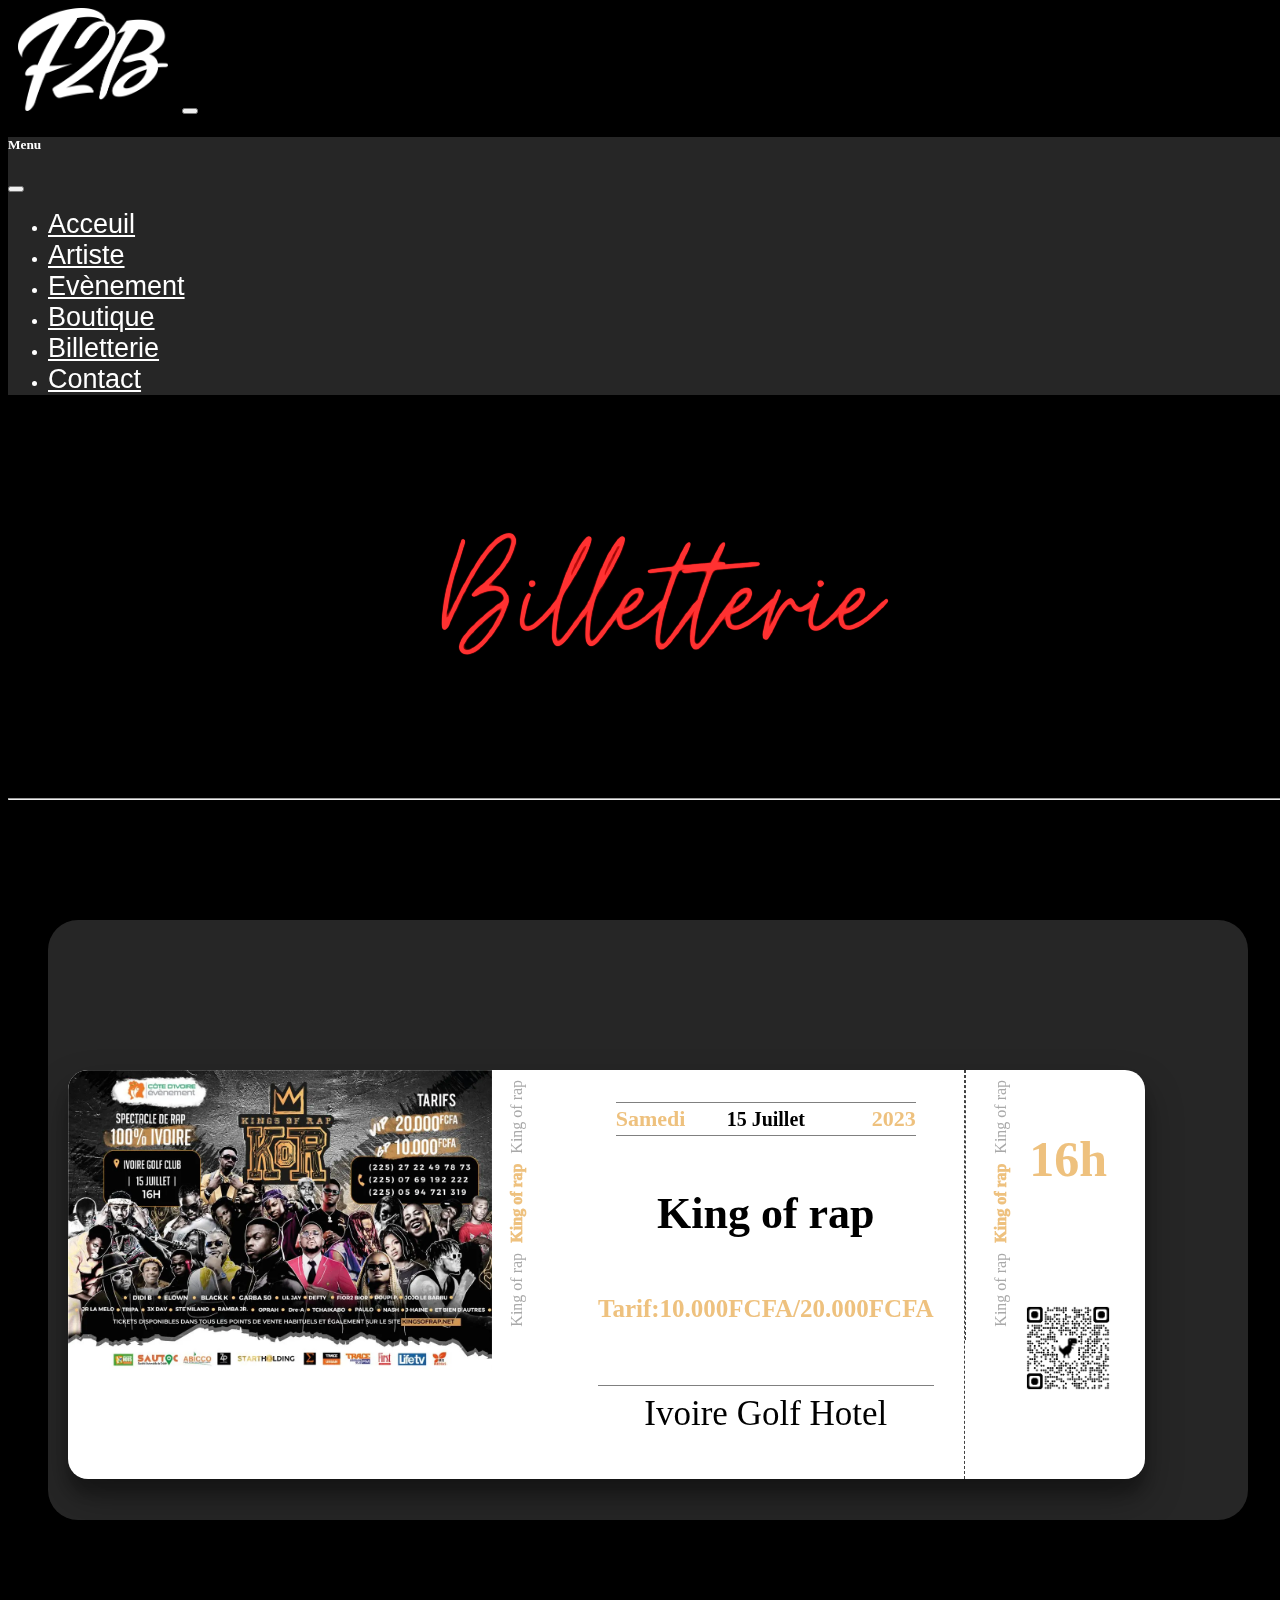
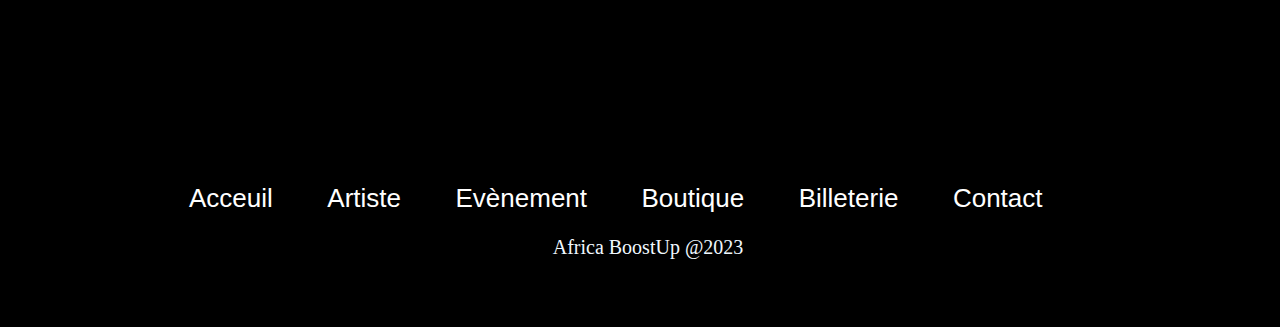
<file: billet.html>
<!DOCTYPE html>
<html lang="en">

<head>
  <meta charset="UTF-8">
  <meta name="viewport" content="width=device-width, initial-scale=1.0">
  <link href="https://cdn.jsdelivr.net/npm/bootstrap@5.3.0/dist/css/bootstrap.min.css" rel="stylesheet"
    integrity="sha384-9ndCyUaIbzAi2FUVXJi0CjmCapSmO7SnpJef0486qhLnuZ2cdeRhO02iuK6FUUVM" crossorigin="anonymous">
  <script src="https://cdn.jsdelivr.net/npm/bootstrap@5.3.0/dist/js/bootstrap.bundle.min.js"
    integrity="sha384-geWF76RCwLtnZ8qwWowPQNguL3RmwHVBC9FhGdlKrxdiJJigb/j/68SIy3Te4Bkz"
    crossorigin="anonymous"></script>
  <link rel="stylesheet" href="https://cdnjs.cloudflare.com/ajax/libs/font-awesome/6.4.0/css/all.min.css"
    integrity="sha512-iecdLmaskl7CVkqkXNQ/ZH/XLlvWZOJyj7Yy7tcenmpD1ypASozpmT/E0iPtmFIB46ZmdtAc9eNBvH0H/ZpiBw=="
    crossorigin="anonymous" referrerpolicy="no-referrer" />
  <link rel="stylesheet" href="CSS/stylebillet.css">
  </link>
  <title>Billetterie</title>
</head>

<body>
  <header>
    <nav class="navbar navbar-dark bg-transparent">
      <div class="container">
        <a class="navbar-brand fs-4" href="indexA.html" style="margin: 10px;"><img
            src="Image/fior logo.png off blanc.png" width="150px"></a>
        <button class="navbar-toggler shadow-none border-0" type="button" data-bs-toggle="offcanvas"
          data-bs-target="#offcanvasNavbar" aria-controls="offcanvasNavbar" aria-label="Toggle navigation">
          <span class="navbar-toggler-icon" style="width:50px;"></span>
        </button>
        <div class=" sidebar offcanvas offcanvas-start" tabindex="-1" id="offcanvasNavbar"
          aria-labelledby="offcanvasNavbarLabel">

          <div class="offcanvas-header text-white border-bottom ">
            <h5 class="offcanvas-title" id="offcanvasNavbarLabel">Menu</h5>
            <button type="button" class="btn-close-white shadow-none" data-bs-dismiss="offcanvas"
              aria-label="Close"></button>
          </div>
          <div class="Paro">
            <div class="offcanvas-body d-flex flex-column flex-lg-row p-4">
              <ul class="navbar-nav justify-content-center align-item-center fs-5 flex-grow-1 pe-3">
                <li class="nav-item mx-2">
                  <a class="nav-link nav-link-custom"
                    style="font-size:27px;color: #ffffff;font-family: Arial, Helvetica, sans-serif;"
                    href="index.html">Acceuil</a>
                </li>
                <li class="nav-item mx-2">
                  <a class="nav-link nav-link-custom"
                    style="font-size:27px;color: #ffffff;font-family: Arial, Helvetica, sans-serif;"
                    href="artiste.html">Artiste</a>
                </li>
                <li class="nav-item mx-2">
                  <a class="nav-link nav-link-custom"
                    style="font-size:27px;color: #ffffff;font-family: Arial, Helvetica, sans-serif;"
                    href="evenement.html">Evènement</a>
                </li>
                <li class="nav-item mx-2">
                  <a class="nav-link nav-link-custom"
                    style="font-size:27px;color: #ffffff;font-family: Arial, Helvetica, sans-serif;"
                    href="boutique.html">Boutique</a>
                </li>
                <li class="nav-item mx-2">
                  <a class="nav-link nav-link-custom"
                    style="font-size:27px;color: #ffffff;font-family: Arial, Helvetica, sans-serif;"
                    href="billet.html">Billetterie</a>
                </li>
                <li class="nav-item mx-2">
                  <a class="nav-link nav-link-custom"
                    style="font-size:27px;color: #ffffff;font-family: Arial, Helvetica, sans-serif;"
                    href="contacte.html">Contact</a>
                </li>
              </ul>
              <div class="d-flex justify-content-end align-item-center gap-3">
                <a href=""><i class="fa-solid fa-basket-shopping"
                    style="color:white;font-size:30px;margin-top:15px;"></i></a>
              </div>
            </div>
          </div>
        </div>
      </div>
    </nav>
  </header>
  <!--Coprs-->
  <section class="Artiste">
    <img class="artiste" src="Image/billeterie-removebg-preview.png">
    <hr class="ligne" style="color: #ffffff;">
  </section>
  <div class="corps">
    <div class="Ticket">
      <div class="ticket">
        <div class="left">
          <div class="image">
            <p class="admit-zero">
              <span>King of rap</span>
              <span>King of rap</span>
              <span>King of rap</span>
            </p>
          </div>
          <div class="ticket-info">
            <p class="date">
              <span>Samedi</span>
              <span class="juillet">15 Juillet</span>
              <span>2023</span>
            </p>
            <div class="show-name">
              <h1>King of rap</h1>
            </div>
            <div class="Tarif">
              <p>Tarif:10.000FCFA/20.000FCFA</p>
            </div>
            <p class="location"><span> Ivoire Golf Hotel</span>
            </p>
          </div>
        </div>
        <div class="right">
          <div class="right">
            <p class="admit-one">
              <span>King of rap</span>
              <span>King of rap</span>
              <span>King of rap</span>
            </p>
            <div class="right-info-container">
              <div class="time-1">
                <p>16h</p>
              </div>
              <div class="barcode">
                <a href="https://tikerama.com/fr/evenement/kings-of-rap"><img src="Image/qrcode_tikerama.com.png"
                    alt="QR code"></a>
              </div>
            </div>
          </div>
        </div>
      </div>
    </div>
    <a href="https://tikerama.com/fr/evenement/kings-of-rap" class="btn">
      <div class="reserv"></div>
      Reserver
    </a>
  </div>
  <!--Footer-->
  <footer>
    <div class="footer">
      <div class="footer-icon">
        <a href="https://www.facebook.com/fior2biorOfficiel"><i class="fa-brands fa-facebook"
            style="color: #ffffff;font-size:50px;"></i></a>
        <a href="https://instagram.com/fior2bior31_7?igshid=MzRlODBiNWFlZA=="><i class="fa-brands fa-instagram"
            style="color: #ffffff;font-size: 50px;"></i></a>
        <a href="https://www.tiktok.com/@fior2bior_99?_t=8dV6fCowu4U&_r=1"><i class="fa-brands fa-tiktok"
            style="color: #ffffff;font-size: 50px;"></i></a>
        <a href="https://twitter.com/fior2bior31_7?lang=fr"><i class="fa-brands fa-twitter"
            style="color: #ffffff;font-size: 50px;"></i></a>
      </div>
      <ul class="list-footer">
        <li><a href="indexA.html">Acceuil</a></li>
        <li><a href="artiste.html">Artiste</a></li>
        <li><a href="evenement.html">Evènement</a></li>
        <li><a href="boutique.html">Boutique</a></li>
        <li><a href="billet.html">Billeterie</a></li>
        <li><a href="contacte.html">Contact</a></li>
        <li><a href=""><i class="fa-solid fa-basket-shopping" style="color:white;font-size:30px;padding:5px;"></i></a>
        </li>
      </ul>
      <p class="Copyright">Africa BoostUp @2023</p>
    </div>
  </footer>
</body>

</html>
</file>
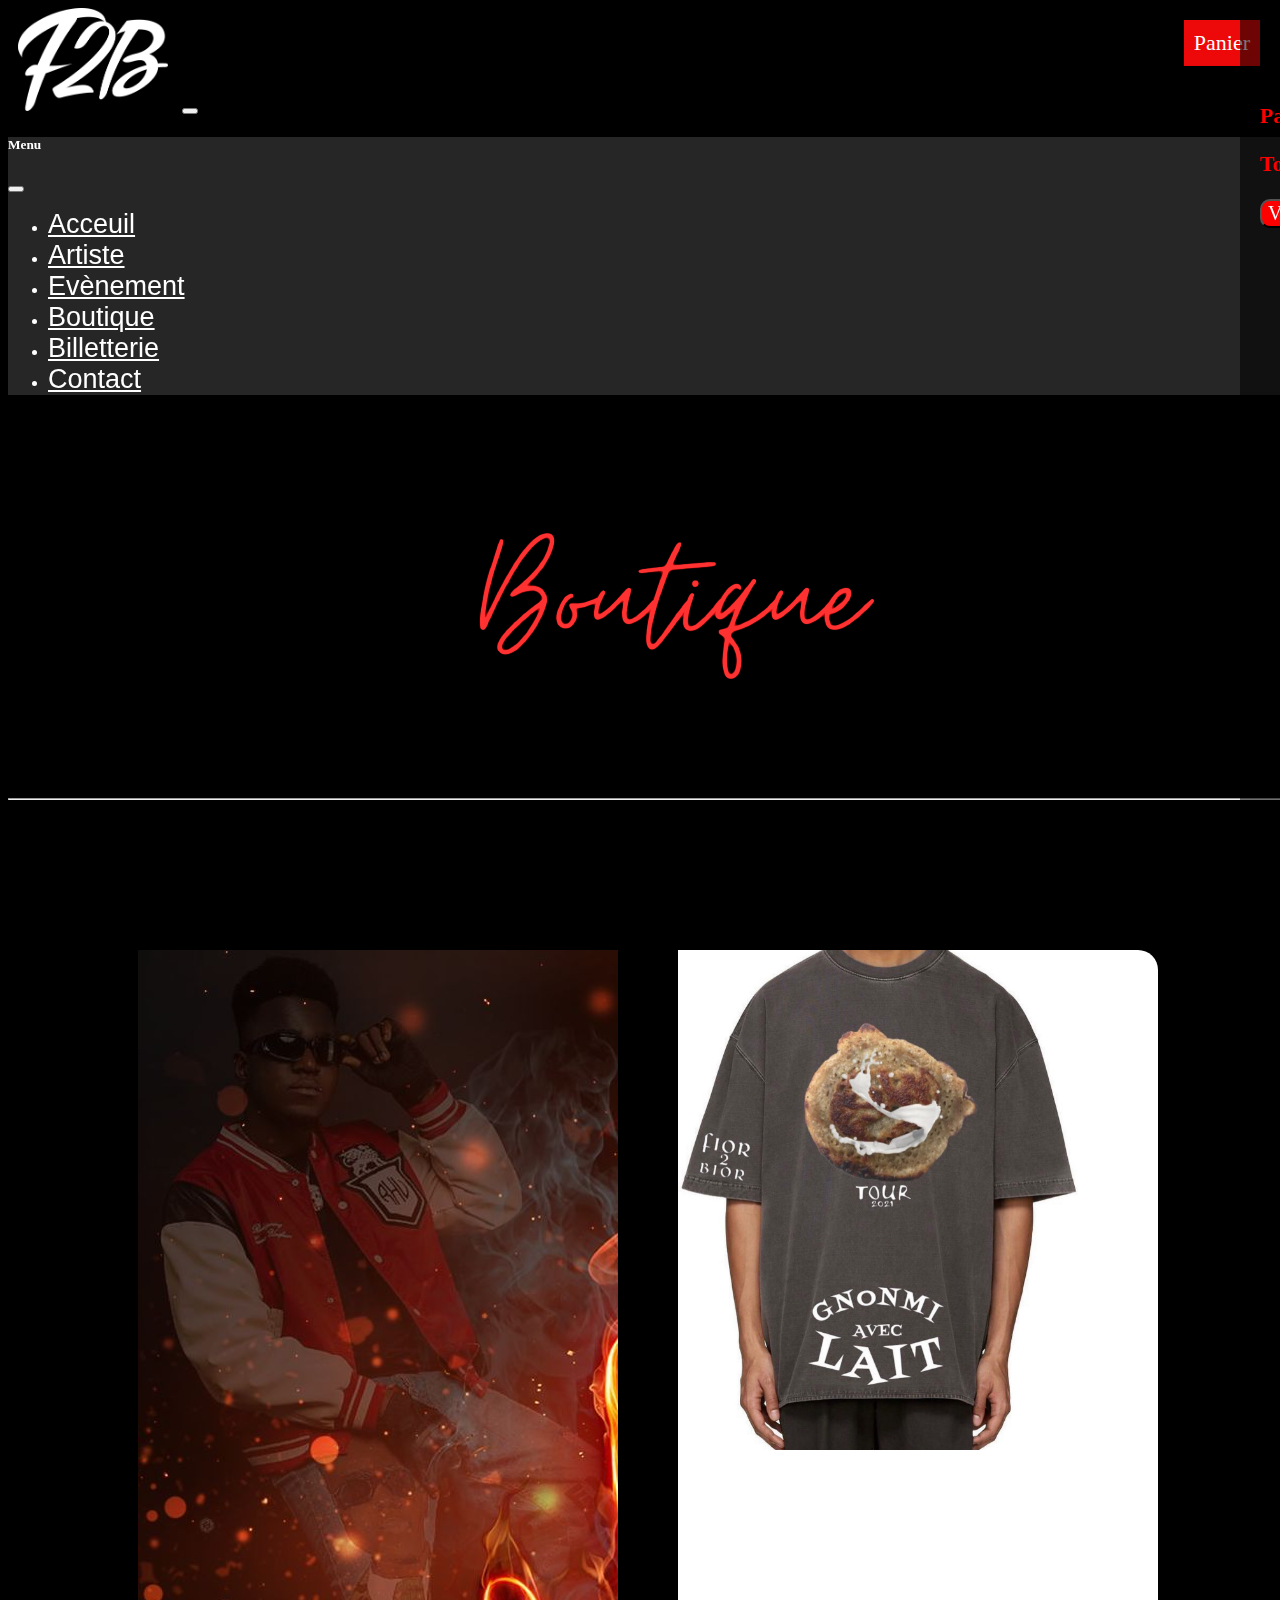
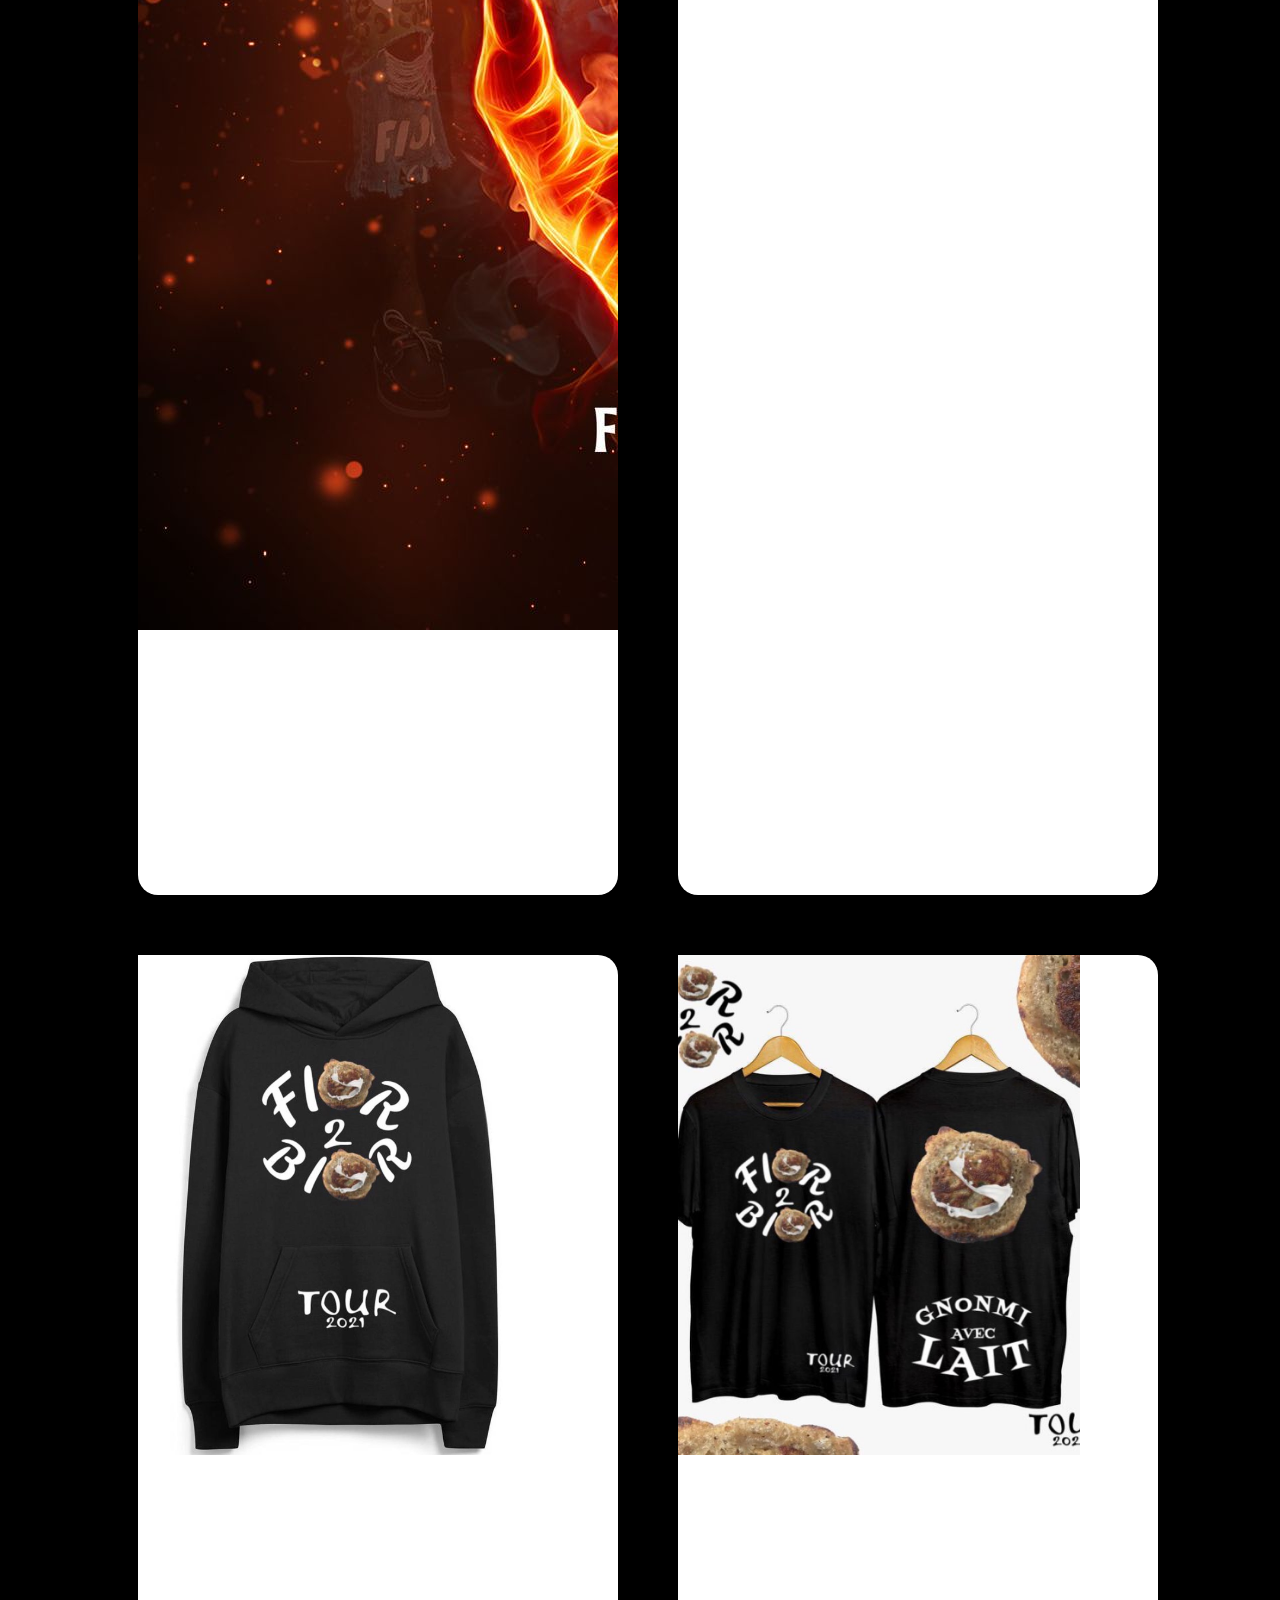
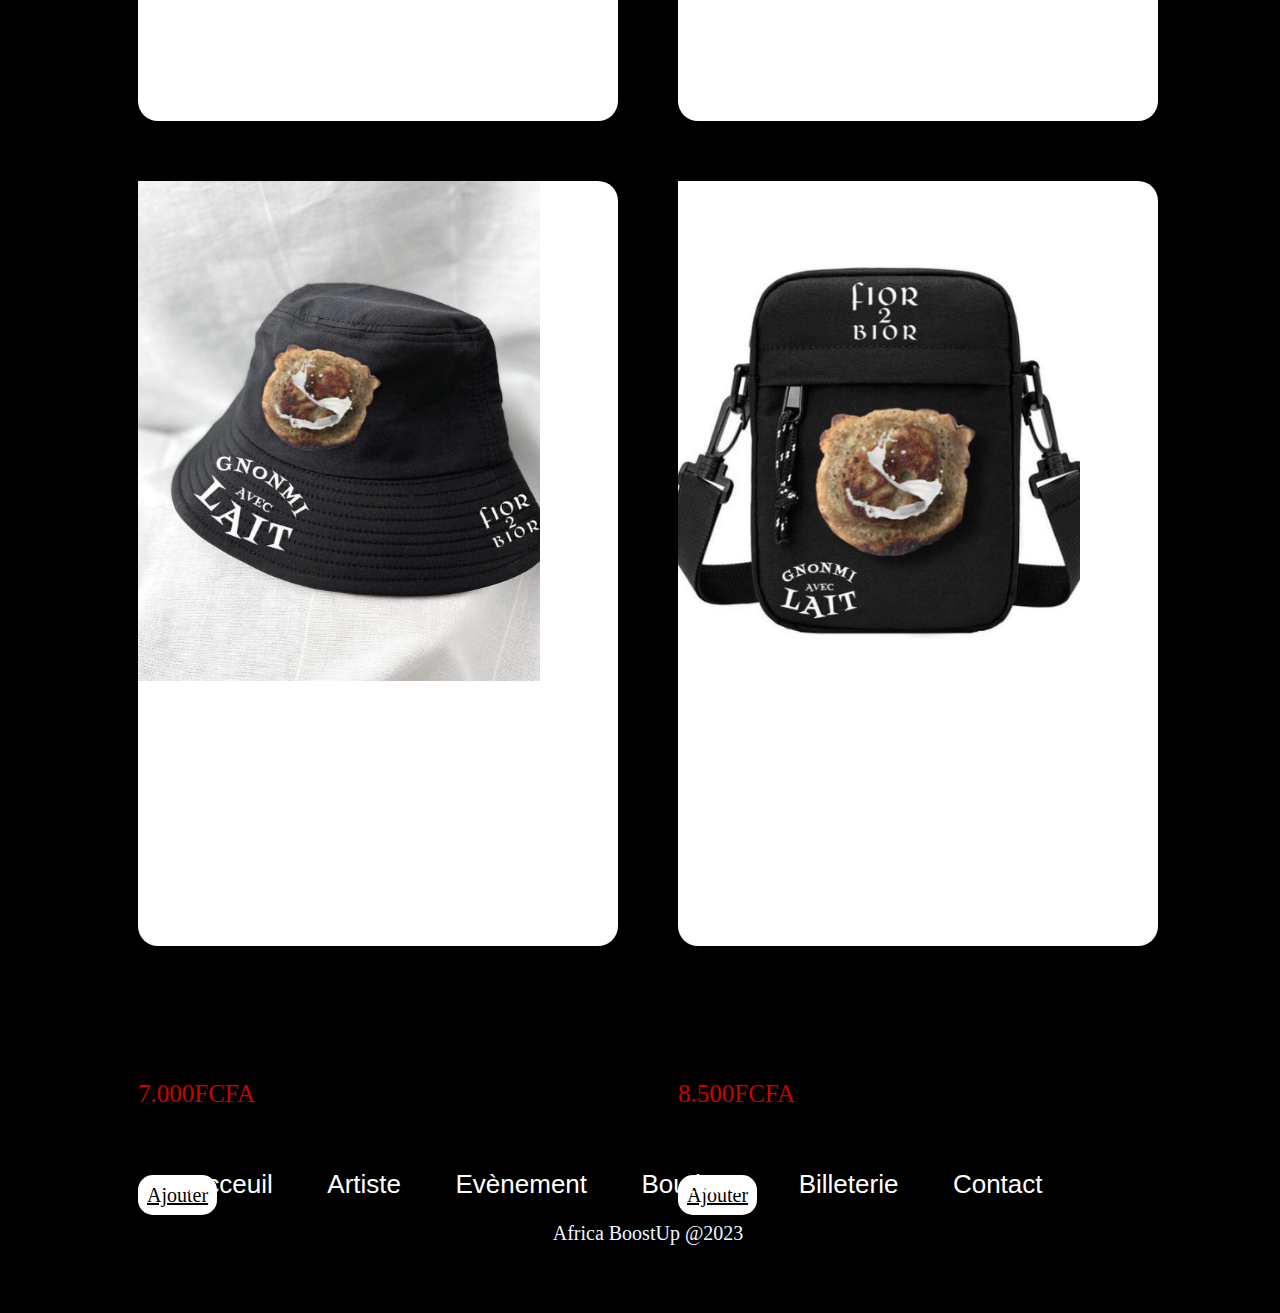
<file: boutique.html>
<!DOCTYPE html>
<html lang="en">

<head>
  <meta charset="UTF-8">
  <meta name="viewport" content="width=device-width, initial-scale=1.0">
  <link href="https://cdn.jsdelivr.net/npm/bootstrap@5.3.0/dist/css/bootstrap.min.css" rel="stylesheet"
    integrity="sha384-9ndCyUaIbzAi2FUVXJi0CjmCapSmO7SnpJef0486qhLnuZ2cdeRhO02iuK6FUUVM" crossorigin="anonymous">
  <script src="https://cdn.jsdelivr.net/npm/bootstrap@5.3.0/dist/js/bootstrap.bundle.min.js"
    integrity="sha384-geWF76RCwLtnZ8qwWowPQNguL3RmwHVBC9FhGdlKrxdiJJigb/j/68SIy3Te4Bkz"
    crossorigin="anonymous"></script>
  <link rel="stylesheet" href="https://cdnjs.cloudflare.com/ajax/libs/font-awesome/6.4.0/css/all.min.css"
    integrity="sha512-iecdLmaskl7CVkqkXNQ/ZH/XLlvWZOJyj7Yy7tcenmpD1ypASozpmT/E0iPtmFIB46ZmdtAc9eNBvH0H/ZpiBw=="
    crossorigin="anonymous" referrerpolicy="no-referrer" />
  <link rel="stylesheet" href="CSS/boutique.css">
  </link>
  <title>Boutique</title>
</head>

<body>
  <div class="header">
    <header>
      <nav class="navbar navbar-dark bg-transparent">
        <div class="container">
          <a class="navbar-brand fs-4" href="indexA.html" style="margin: 10px;"><img
              src="Image/fior logo.png off blanc.png" width="150px"></a>
          <button class="navbar-toggler shadow-none border-0" type="button" data-bs-toggle="offcanvas"
            data-bs-target="#offcanvasNavbar" aria-controls="offcanvasNavbar" aria-label="Toggle navigation">
            <span class="navbar-toggler-icon" style="width:50px;"></span>
          </button>
          <div class=" sidebar offcanvas offcanvas-start" tabindex="-1" id="offcanvasNavbar"
            aria-labelledby="offcanvasNavbarLabel">

            <div class="offcanvas-header text-white border-bottom ">
              <h5 class="offcanvas-title" id="offcanvasNavbarLabel">Menu</h5>
              <button type="button" class="btn-close-white shadow-none" data-bs-dismiss="offcanvas"
                aria-label="Close"></button>
            </div>
            <div class="Paro">
              <div class="offcanvas-body d-flex flex-column flex-lg-row p-4">
                <ul class="navbar-nav justify-content-center align-item-center fs-5 flex-grow-1 pe-3">
                  <li class="nav-item mx-2">
                    <a class="nav-link nav-link-custom"
                      style="font-size:27px;color: #ffffff;font-family: Arial, Helvetica, sans-serif;"
                      href="indexA.html">Acceuil</a>
                  </li>
                  <li class="nav-item mx-2">
                    <a class="nav-link nav-link-custom"
                      style="font-size:27px;color: #ffffff;font-family: Arial, Helvetica, sans-serif;"
                      href="artiste.html">Artiste</a>
                  </li>
                  <li class="nav-item mx-2">
                    <a class="nav-link nav-link-custom"
                      style="font-size:27px;color: #ffffff;font-family: Arial, Helvetica, sans-serif;"
                      href="evenement.html">Evènement</a>
                  </li>
                  <li class="nav-item mx-2">
                    <a class="nav-link nav-link-custom"
                      style="font-size:27px;color: #ffffff;font-family: Arial, Helvetica, sans-serif;"
                      href="boutique.html">Boutique</a>
                  </li>
                  <li class="nav-item mx-2">
                    <a class="nav-link nav-link-custom"
                      style="font-size:27px;color: #ffffff;font-family: Arial, Helvetica, sans-serif;"
                      href="billet.html">Billetterie</a>
                  </li>
                  <li class="nav-item mx-2">
                    <a class="nav-link nav-link-custom"
                      style="font-size:27px;color: #ffffff;font-family: Arial, Helvetica, sans-serif;"
                      href="contacte.html">Contact</a>
                  </li>
                </ul>
                <div class="d-flex justify-content-end align-item-center gap-3">
                  <a href="panier.html"><i class="fa-solid fa-basket-shopping"
                      style="color:white;font-size:30px;margin-top:15px;"></i></a>
                </div>
              </div>
            </div>
          </div>
        </div>
      </nav>
    </header>
  </div>
  <section class="Artiste">
    <img class="artiste" src="Image/Boutique-removebg-preview (1).png">
    <hr class="ligne" style="color: #ffffff;">
  </section>
  <button id="cart-button">Panier</button>
  <div id="sidebar">
    <button id="close-button" style="background-color: #ffffff;color: #ff0000;margin: 20px;">&times;</button>
    <h3 class="Panier" style="color: #ff0000;font-size: 22px;font-family: poppins;">Panier</h3>
    <ul id="cart-items" style="color: #ffffff;font-size: 20px;font-family: poppins;"></ul>
    <p id="total-price" style="color: #ff0000;font-size: 22px;font-family: poppins;">Total : 0 FCFA</p>
    <a href="Payement.html"><button id="validate-button"
        style="color: #ffffff;font-size: 20px;font-family: poppins;background-color: red;border-radius: 10px;">Valider</button></a>
  </div>

  <div class="Article1">
    <div class="card" style="width: 30rem;margin: 30px;border-radius:20px; background-color:rgb(255, 255, 255);">
      <div class="zoom">
        <img src="Image/fiorep.jpg" class="card-img-top" alt="...">
      </div>
      <div class="card-body">
        <h5 class="card-title">EP:Gbogbaraba acte1</h5>
        <p class="card-text">
          18.500FCFA
        </p>
        <ul class="list">
          <li><i class="fa-solid fa-star fa-xl"></i></li>
          <li><i class="fa-solid fa-star fa-xl"></i></li>
          <li><i class="fa-solid fa-star fa-xl"></i></li>
          <li><i class="fa-solid fa-star fa-xl"></i></i></li>
          <li><i class="fa-solid fa-star fa-xl"></i></li>
        </ul>
        <a href="" class="btn btn-primary add-to-cart" data-price="18500" data-name="EP:Gbogbaraba acte1"
          id="precommander-article1">Précommander</a>
      </div>
    </div>

    <div class="card" style="width: 30rem;margin: 30px;border-radius:20px; background-color:rgb(255, 255, 255);">
      <div class="zoom"><img src="Image/tshirt1.jpg" class="card-img-top" alt="..." height="500px"></div>
      <div class="card-body">
        <h5 class="card-title">T-shirt Gris Gnomi avec lait</h5>
        <p class="card-text">
          10.000FCFA
        </p>
        <ul class="list">
          <li><i class="fa-solid fa-star fa-xl"></i></li>
          <li><i class="fa-solid fa-star fa-xl"></i></li>
          <li><i class="fa-solid fa-star fa-xl"></i></li>
          <li><i class="fa-solid fa-star fa-xl"></i></i></li>
          <li><i class="fa-solid fa-star fa-xl"></i></li>
        </ul>
        <a href="" class="btn btn-primary add-to-cart" data-price="10000" data-name="T-shirt Gris Gnomi avec lait"
          id="ajouter-article1">Ajouter</a>
      </div>
    </div>

    <div class="card" style="width: 30rem;margin: 30px;border-radius:20px; background-color:rgb(255, 255, 255);">
      <div class="zoom"><img src="Image/pull.jpg" class="card-img-top" alt="..." height="500px"></div>
      <div class="card-body">
        <h5 class="card-title">Pull Noir Gnomi avec lait</h5>
        <p class="card-text">
          15.000FCFA
        </p>
        <ul class="list">
          <li><i class="fa-solid fa-star fa-xl"></i></li>
          <li><i class="fa-solid fa-star fa-xl"></i></li>
          <li><i class="fa-solid fa-star fa-xl"></i></li>
          <li><i class="fa-solid fa-star fa-xl"></i></i></li>
          <li><i class="fa-solid fa-star fa-xl"></i></li>
        </ul>
        <a href="" class="btn btn-primary add-to-cart" data-price="15000" data-name="Pull Noir Gnomi avec lait"
          id="ajouter-article1">Ajouter</a>
      </div>
    </div>

    <div class="card" style="width: 30rem;margin: 30px;border-radius:20px; background-color:rgb(255, 255, 255);">
      <div class="zoom"><img src="Image/tshirt2.jpg" class="card-img-top" alt="..." height="500px"></div>
      <div class="card-body">
        <h5 class="card-title">T-shirt Noir Gnomi avec lait</h5>
        <p class="card-text">
          10.000FCFA
        </p>
        <ul class="list">
          <li><i class="fa-solid fa-star fa-xl"></i></li>
          <li><i class="fa-solid fa-star fa-xl"></i></li>
          <li><i class="fa-solid fa-star fa-xl"></i></li>
          <li><i class="fa-solid fa-star fa-xl"></i></i></li>
          <li><i class="fa-solid fa-star fa-xl"></i></li>
        </ul>
        <a href="" class="btn btn-primary add-to-cart" data-price="10000" data-name="T-shirt Noir Gnomi avec lait"
          id="ajouter-article1">Ajouter</a>
      </div>
    </div>

    <div class="card" style="width: 30rem;margin: 30px;border-radius:20px; background-color:rgb(255, 255, 255);">
      <div class="zoom"><img src="Image/bob.jpg" class="card-img-top" alt="..." height="500px"></div>
      <div class="card-body">
        <h5 class="card-title">Bob Gnomi avec lait</h5>
        <p class="card-text">
          7.000FCFA
        </p>
        <ul class="list">
          <li><i class="fa-solid fa-star fa-xl"></i></li>
          <li><i class="fa-solid fa-star fa-xl"></i></li>
          <li><i class="fa-solid fa-star fa-xl"></i></li>
          <li><i class="fa-solid fa-star fa-xl"></i></i></li>
          <li><i class="fa-solid fa-star fa-xl"></i></li>
        </ul>
        <a href="" class="btn btn-primary add-to-cart" data-price="7000" data-name="Bob Gnomi avec lait"
          id="ajouter-article1">Ajouter</a>
      </div>
    </div>
    <div class="card" style="width: 30rem;margin: 30px;border-radius:20px; background-color:rgb(255, 255, 255);">
      <div class="zoom"><img src="Image/sacoche.jpg" class="card-img-top" alt="..." height="500px"></div>
      <div class="card-body">
        <h5 class="card-title">Sacoche Gnomi avec lait</h5>
        <p class="card-text">
          8.500FCFA
        </p>
        <ul class="list">
          <li><i class="fa-solid fa-star fa-xl"></i></li>
          <li><i class="fa-solid fa-star fa-xl"></i></li>
          <li><i class="fa-solid fa-star fa-xl"></i></li>
          <li><i class="fa-solid fa-star fa-xl"></i></i></li>
          <li><i class="fa-solid fa-star fa-xl"></i></li>
        </ul>
        <a href="" class="btn btn-primary add-to-cart" data-price="8500" data-name="Sacoche Gnomi avec lait"
          id="ajouter-article1">Ajouter</a>
      </div>
    </div>
  </div>
  <!--Footer-->
  <footer>
    <div class="footer">
      <div class="footer-icon">
        <a href="https://www.facebook.com/fior2biorOfficiel"><i class="fa-brands fa-facebook"
            style="color: #ffffff;font-size:50px;"></i></a>
        <a href="https://instagram.com/fior2bior31_7?igshid=MzRlODBiNWFlZA=="><i class="fa-brands fa-instagram"
            style="color: #ffffff;font-size: 50px;"></i></a>
        <a href="https://www.tiktok.com/@fior2bior_99?_t=8dV6fCowu4U&_r=1"><i class="fa-brands fa-tiktok"
            style="color: #ffffff;font-size: 50px;"></i></a>
        <a href="https://twitter.com/fior2bior31_7?lang=fr"><i class="fa-brands fa-twitter"
            style="color: #ffffff;font-size: 50px;"></i></a>
      </div>
      <ul class="list-footer">
        <li><a href="indexA.html">Acceuil</a></li>
        <li><a href="artiste.html">Artiste</a></li>
        <li><a href="evenement.html">Evènement</a></li>
        <li><a href="boutique.html">Boutique</a></li>
        <li><a href="billet.html">Billeterie</a></li>
        <li><a href="contacte.html">Contact</a></li>
        <li><a href="Payement.html"><i class="fa-solid fa-basket-shopping"
              style="color:white;font-size:30px;padding:5px;"></i></a>
        </li>
      </ul>
      <p class="Copyright">Africa BoostUp @2023</p>
    </div>
  </footer>
  <script src="Javascript/boutique.js"></script>
</body>

</html>
</file>
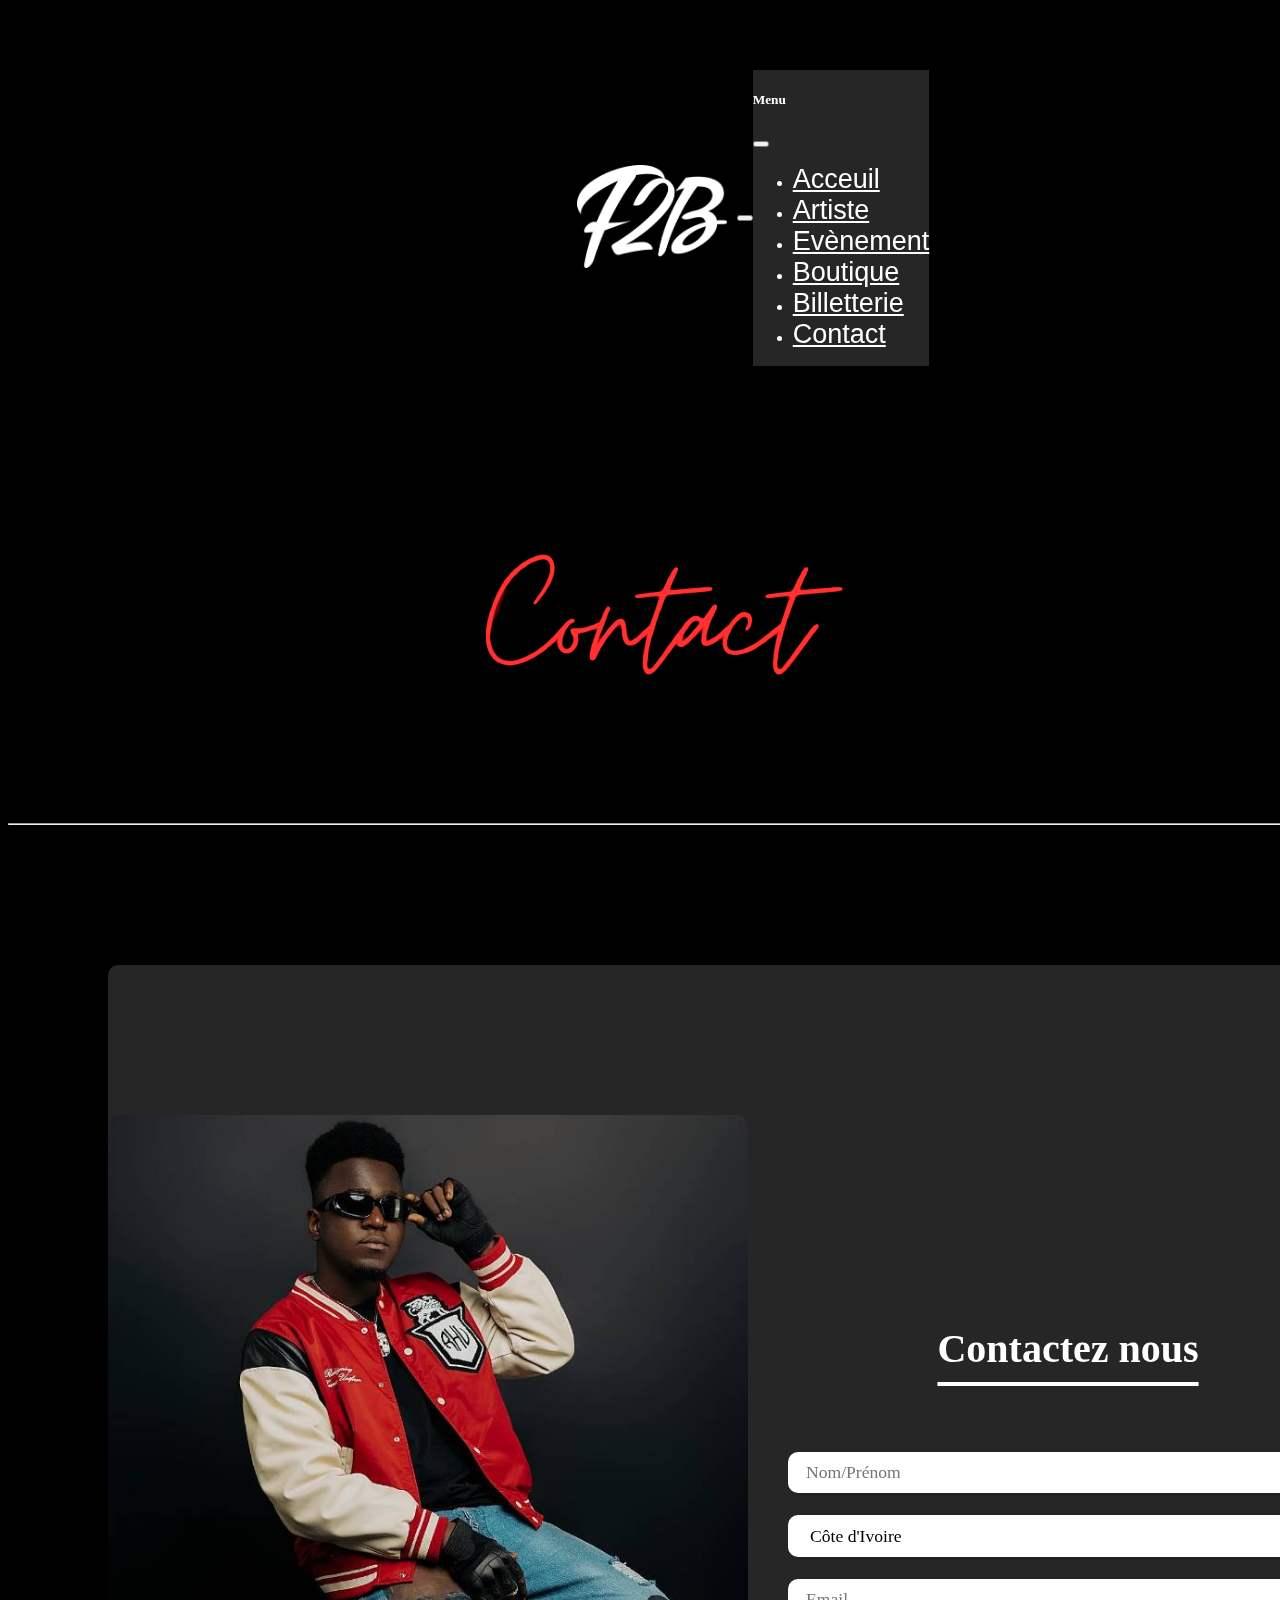
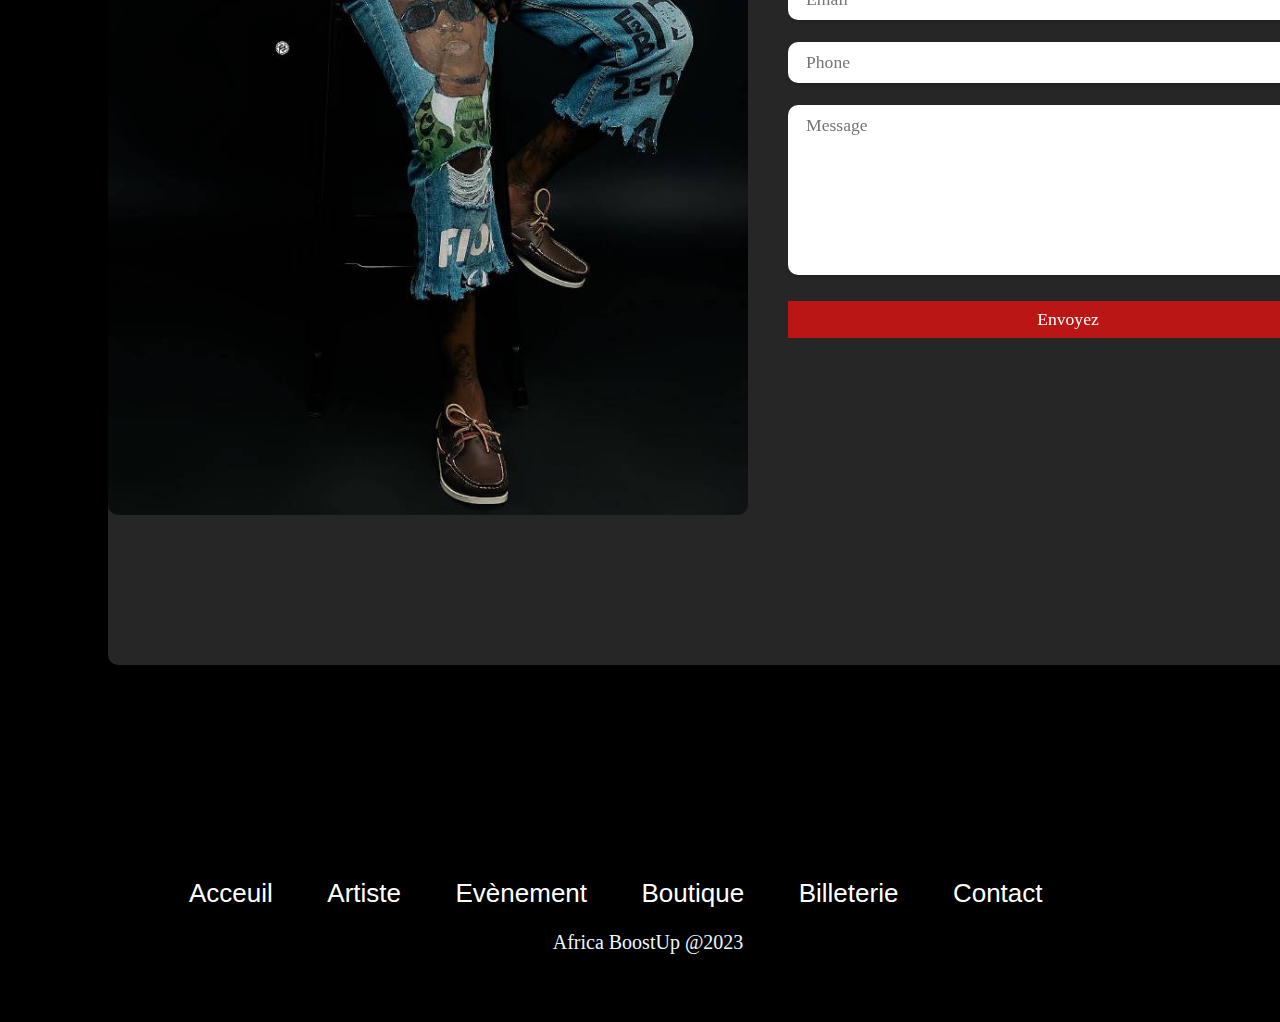
<file: contacte.html>
<!DOCTYPE html>
<html lang="en">

<head>
  <meta charset="UTF-8">
  <meta name="viewport" content="width=device-width, initial-scale=1.0">
  <link href="https://cdn.jsdelivr.net/npm/bootstrap@5.3.0/dist/css/bootstrap.min.css" rel="stylesheet"
    integrity="sha384-9ndCyUaIbzAi2FUVXJi0CjmCapSmO7SnpJef0486qhLnuZ2cdeRhO02iuK6FUUVM" crossorigin="anonymous">
  <script src="https://cdn.jsdelivr.net/npm/bootstrap@5.3.0/dist/js/bootstrap.bundle.min.js"
    integrity="sha384-geWF76RCwLtnZ8qwWowPQNguL3RmwHVBC9FhGdlKrxdiJJigb/j/68SIy3Te4Bkz"
    crossorigin="anonymous"></script>
  <link rel="stylesheet" href="CSS/stylecontact.css">
  <link rel="stylesheet" href="https://cdnjs.cloudflare.com/ajax/libs/font-awesome/6.4.0/css/all.min.css"
    integrity="sha512-iecdLmaskl7CVkqkXNQ/ZH/XLlvWZOJyj7Yy7tcenmpD1ypASozpmT/E0iPtmFIB46ZmdtAc9eNBvH0H/ZpiBw=="
    crossorigin="anonymous" referrerpolicy="no-referrer" />
  <title>Contact</title>
</head>

<body>
  <header>
    <nav class="navbar navbar-dark bg-transparent">
      <div class="container">
        <a class="navbar-brand fs-4" href="indexA.html" style="margin: 10px;"><img
            src="Image/fior logo.png off blanc.png" width="150px"></a>
        <button class="navbar-toggler shadow-none border-0" type="button" data-bs-toggle="offcanvas"
          data-bs-target="#offcanvasNavbar" aria-controls="offcanvasNavbar" aria-label="Toggle navigation">
          <span class="navbar-toggler-icon" style="width:50px;"></span>
        </button>
        <div class=" sidebar offcanvas offcanvas-start" tabindex="-1" id="offcanvasNavbar"
          aria-labelledby="offcanvasNavbarLabel">

          <div class="offcanvas-header text-white border-bottom ">
            <h5 class="offcanvas-title" id="offcanvasNavbarLabel">Menu</h5>
            <button type="button" class="btn-close-white shadow-none" data-bs-dismiss="offcanvas"
              aria-label="Close"></button>
          </div>
          <div class="Paro">
            <div class="offcanvas-body d-flex flex-column flex-lg-row p-4">
              <ul class="navbar-nav justify-content-center align-item-center fs-5 flex-grow-1 pe-3">
                <li class="nav-item mx-2">
                  <a class="nav-link nav-link-custom"
                    style="font-size:27px;color: #ffffff;font-family: Arial, Helvetica, sans-serif;"
                    href="index.html">Acceuil</a>
                </li>
                <li class="nav-item mx-2">
                  <a class="nav-link nav-link-custom"
                    style="font-size:27px;color: #ffffff;font-family: Arial, Helvetica, sans-serif;"
                    href="artiste.html">Artiste</a>
                </li>
                <li class="nav-item mx-2">
                  <a class="nav-link nav-link-custom"
                    style="font-size:27px;color: #ffffff;font-family: Arial, Helvetica, sans-serif;"
                    href="evenement.html">Evènement</a>
                </li>
                <li class="nav-item mx-2">
                  <a class="nav-link nav-link-custom"
                    style="font-size:27px;color: #ffffff;font-family: Arial, Helvetica, sans-serif;"
                    href="boutique.html">Boutique</a>
                </li>
                <li class="nav-item mx-2">
                  <a class="nav-link nav-link-custom"
                    style="font-size:27px;color: #ffffff;font-family: Arial, Helvetica, sans-serif;"
                    href="billet.html">Billetterie</a>
                </li>
                <li class="nav-item mx-2">
                  <a class="nav-link nav-link-custom"
                    style="font-size:27px;color: #ffffff;font-family: Arial, Helvetica, sans-serif;"
                    href="contacte.html">Contact</a>
                </li>
              </ul>
              <div class="d-flex justify-content-end align-item-center gap-3">
                <a href=""><i class="fa-solid fa-basket-shopping"
                    style="color:white;font-size:30px;margin-top:15px;"></i></a>
              </div>
            </div>
          </div>
        </div>
      </div>
    </nav>
  </header>
  <!--Formualire-->
  <section class="Artiste">
    <img class="artiste" src="Image/Contact-removebg-preview.png">
    <hr class="ligne" style="color: #ffffff;">
  </section>
  <div class="container">
    <div class="contact-box">
      <div class="left"></div>
      <div class="right">
        <h2>Contactez nous</h2>
        <input type="text" class="field" placeholder="Nom/Prénom">
        <select name="pays" class="field">
          <option value="Cote_d_Ivoire" selected="selected">Côte d'Ivoire</option>

          <option value="Afghanistan">Afghanistan </option>
          <option value="Afrique_Centrale">Afrique_Centrale </option>
          <option value="Afrique_du_sud">Afrique_du_Sud </option>
          <option value="Albanie">Albanie </option>
          <option value="Algerie">Algerie </option>
          <option value="Allemagne">Allemagne </option>
          <option value="Andorre">Andorre </option>
          <option value="Angola">Angola </option>
          <option value="Anguilla">Anguilla </option>
          <option value="Arabie_Saoudite">Arabie_Saoudite </option>
          <option value="Argentine">Argentine </option>
          <option value="Armenie">Armenie </option>
          <option value="Australie">Australie </option>
          <option value="Autriche">Autriche </option>
          <option value="Azerbaidjan">Azerbaidjan </option>

          <option value="Bahamas">Bahamas </option>
          <option value="Bangladesh">Bangladesh </option>
          <option value="Barbade">Barbade </option>
          <option value="Bahrein">Bahrein </option>
          <option value="Belgique">Belgique </option>
          <option value="Belize">Belize </option>
          <option value="Benin">Benin </option>
          <option value="Bermudes">Bermudes </option>
          <option value="Bielorussie">Bielorussie </option>
          <option value="Bolivie">Bolivie </option>
          <option value="Botswana">Botswana </option>
          <option value="Bhoutan">Bhoutan </option>
          <option value="Boznie_Herzegovine">Boznie_Herzegovine </option>
          <option value="Bresil">Bresil </option>
          <option value="Brunei">Brunei </option>
          <option value="Bulgarie">Bulgarie </option>
          <option value="Burkina_Faso">Burkina_Faso </option>
          <option value="Burundi">Burundi </option>

          <option value="Caiman">Caiman </option>
          <option value="Cambodge">Cambodge </option>
          <option value="Cameroun">Cameroun </option>
          <option value="Canada">Canada </option>
          <option value="Canaries">Canaries </option>
          <option value="Cap_vert">Cap_Vert </option>
          <option value="Chili">Chili </option>
          <option value="Chine">Chine </option>
          <option value="Chypre">Chypre </option>
          <option value="Colombie">Colombie </option>
          <option value="Comores">Colombie </option>
          <option value="Congo">Congo </option>
          <option value="Congo_democratique">Congo_democratique </option>
          <option value="Cook">Cook </option>
          <option value="Coree_du_Nord">Coree_du_Nord </option>
          <option value="Coree_du_Sud">Coree_du_Sud </option>
          <option value="Costa_Rica">Costa_Rica </option>
          <option value="Cote_d_Ivoire">Côte_d_Ivoire </option>
          <option value="Croatie">Croatie </option>
          <option value="Cuba">Cuba </option>

          <option value="Danemark">Danemark </option>
          <option value="Djibouti">Djibouti </option>
          <option value="Dominique">Dominique </option>

          <option value="Egypte">Egypte </option>
          <option value="Emirats_Arabes_Unis">Emirats_Arabes_Unis </option>
          <option value="Equateur">Equateur </option>
          <option value="Erythree">Erythree </option>
          <option value="Espagne">Espagne </option>
          <option value="Estonie">Estonie </option>
          <option value="Etats_Unis">Etats_Unis </option>
          <option value="Ethiopie">Ethiopie </option>

          <option value="Falkland">Falkland </option>
          <option value="Feroe">Feroe </option>
          <option value="Fidji">Fidji </option>
          <option value="Finlande">Finlande </option>
          <option value="France">France </option>

          <option value="Gabon">Gabon </option>
          <option value="Gambie">Gambie </option>
          <option value="Georgie">Georgie </option>
          <option value="Ghana">Ghana </option>
          <option value="Gibraltar">Gibraltar </option>
          <option value="Grece">Grece </option>
          <option value="Grenade">Grenade </option>
          <option value="Groenland">Groenland </option>
          <option value="Guadeloupe">Guadeloupe </option>
          <option value="Guam">Guam </option>
          <option value="Guatemala">Guatemala</option>
          <option value="Guernesey">Guernesey </option>
          <option value="Guinee">Guinee </option>
          <option value="Guinee_Bissau">Guinee_Bissau </option>
          <option value="Guinee equatoriale">Guinee_Equatoriale </option>
          <option value="Guyana">Guyana </option>
          <option value="Guyane_Francaise ">Guyane_Francaise </option>

          <option value="Haiti">Haiti </option>
          <option value="Hawaii">Hawaii </option>
          <option value="Honduras">Honduras </option>
          <option value="Hong_Kong">Hong_Kong </option>
          <option value="Hongrie">Hongrie </option>

          <option value="Inde">Inde </option>
          <option value="Indonesie">Indonesie </option>
          <option value="Iran">Iran </option>
          <option value="Iraq">Iraq </option>
          <option value="Irlande">Irlande </option>
          <option value="Islande">Islande </option>
          <option value="Israel">Israel </option>
          <option value="Italie">italie </option>

          <option value="Jamaique">Jamaique </option>
          <option value="Jan Mayen">Jan Mayen </option>
          <option value="Japon">Japon </option>
          <option value="Jersey">Jersey </option>
          <option value="Jordanie">Jordanie </option>

          <option value="Kazakhstan">Kazakhstan </option>
          <option value="Kenya">Kenya </option>
          <option value="Kirghizstan">Kirghizistan </option>
          <option value="Kiribati">Kiribati </option>
          <option value="Koweit">Koweit </option>

          <option value="Laos">Laos </option>
          <option value="Lesotho">Lesotho </option>
          <option value="Lettonie">Lettonie </option>
          <option value="Liban">Liban </option>
          <option value="Liberia">Liberia </option>
          <option value="Liechtenstein">Liechtenstein </option>
          <option value="Lituanie">Lituanie </option>
          <option value="Luxembourg">Luxembourg </option>
          <option value="Lybie">Lybie </option>

          <option value="Macao">Macao </option>
          <option value="Macedoine">Macedoine </option>
          <option value="Madagascar">Madagascar </option>
          <option value="Madère">Madère </option>
          <option value="Malaisie">Malaisie </option>
          <option value="Malawi">Malawi </option>
          <option value="Maldives">Maldives </option>
          <option value="Mali">Mali </option>
          <option value="Malte">Malte </option>
          <option value="Man">Man </option>
          <option value="Mariannes du Nord">Mariannes du Nord </option>
          <option value="Maroc">Maroc </option>
          <option value="Marshall">Marshall </option>
          <option value="Martinique">Martinique </option>
          <option value="Maurice">Maurice </option>
          <option value="Mauritanie">Mauritanie </option>
          <option value="Mayotte">Mayotte </option>
          <option value="Mexique">Mexique </option>
          <option value="Micronesie">Micronesie </option>
          <option value="Midway">Midway </option>
          <option value="Moldavie">Moldavie </option>
          <option value="Monaco">Monaco </option>
          <option value="Mongolie">Mongolie </option>
          <option value="Montserrat">Montserrat </option>
          <option value="Mozambique">Mozambique </option>

          <option value="Namibie">Namibie </option>
          <option value="Nauru">Nauru </option>
          <option value="Nepal">Nepal </option>
          <option value="Nicaragua">Nicaragua </option>
          <option value="Niger">Niger </option>
          <option value="Nigeria">Nigeria </option>
          <option value="Niue">Niue </option>
          <option value="Norfolk">Norfolk </option>
          <option value="Norvege">Norvege </option>
          <option value="Nouvelle_Caledonie">Nouvelle_Caledonie </option>
          <option value="Nouvelle_Zelande">Nouvelle_Zelande </option>

          <option value="Oman">Oman </option>
          <option value="Ouganda">Ouganda </option>
          <option value="Ouzbekistan">Ouzbekistan </option>

          <option value="Pakistan">Pakistan </option>
          <option value="Palau">Palau </option>
          <option value="Palestine">Palestine </option>
          <option value="Panama">Panama </option>
          <option value="Papouasie_Nouvelle_Guinee">Papouasie_Nouvelle_Guinee </option>
          <option value="Paraguay">Paraguay </option>
          <option value="Pays_Bas">Pays_Bas </option>
          <option value="Perou">Perou </option>
          <option value="Philippines">Philippines </option>
          <option value="Pologne">Pologne </option>
          <option value="Polynesie">Polynesie </option>
          <option value="Porto_Rico">Porto_Rico </option>
          <option value="Portugal">Portugal </option>

          <option value="Qatar">Qatar </option>

          <option value="Republique_Dominicaine">Republique_Dominicaine </option>
          <option value="Republique_Tcheque">Republique_Tcheque </option>
          <option value="Reunion">Reunion </option>
          <option value="Roumanie">Roumanie </option>
          <option value="Royaume_Uni">Royaume_Uni </option>
          <option value="Russie">Russie </option>
          <option value="Rwanda">Rwanda </option>

          <option value="Sahara Occidental">Sahara Occidental </option>
          <option value="Sainte_Lucie">Sainte_Lucie </option>
          <option value="Saint_Marin">Saint_Marin </option>
          <option value="Salomon">Salomon </option>
          <option value="Salvador">Salvador </option>
          <option value="Samoa_Occidentales">Samoa_Occidentales</option>
          <option value="Samoa_Americaine">Samoa_Americaine </option>
          <option value="Sao_Tome_et_Principe">Sao_Tome_et_Principe </option>
          <option value="Senegal">Senegal </option>
          <option value="Seychelles">Seychelles </option>
          <option value="Sierra Leone">Sierra Leone </option>
          <option value="Singapour">Singapour </option>
          <option value="Slovaquie">Slovaquie </option>
          <option value="Slovenie">Slovenie</option>
          <option value="Somalie">Somalie </option>
          <option value="Soudan">Soudan </option>
          <option value="Sri_Lanka">Sri_Lanka </option>
          <option value="Suede">Suede </option>
          <option value="Suisse">Suisse </option>
          <option value="Surinam">Surinam </option>
          <option value="Swaziland">Swaziland </option>
          <option value="Syrie">Syrie </option>

          <option value="Tadjikistan">Tadjikistan </option>
          <option value="Taiwan">Taiwan </option>
          <option value="Tonga">Tonga </option>
          <option value="Tanzanie">Tanzanie </option>
          <option value="Tchad">Tchad </option>
          <option value="Thailande">Thailande </option>
          <option value="Tibet">Tibet </option>
          <option value="Timor_Oriental">Timor_Oriental </option>
          <option value="Togo">Togo </option>
          <option value="Trinite_et_Tobago">Trinite_et_Tobago </option>
          <option value="Tristan da cunha">Tristan de cuncha </option>
          <option value="Tunisie">Tunisie </option>
          <option value="Turkmenistan">Turmenistan </option>
          <option value="Turquie">Turquie </option>

          <option value="Ukraine">Ukraine </option>
          <option value="Uruguay">Uruguay </option>

          <option value="Vanuatu">Vanuatu </option>
          <option value="Vatican">Vatican </option>
          <option value="Venezuela">Venezuela </option>
          <option value="Vierges_Americaines">Vierges_Americaines </option>
          <option value="Vierges_Britanniques">Vierges_Britanniques </option>
          <option value="Vietnam">Vietnam </option>

          <option value="Wake">Wake </option>
          <option value="Wallis et Futuma">Wallis et Futuma </option>

          <option value="Yemen">Yemen </option>
          <option value="Yougoslavie">Yougoslavie </option>

          <option value="Zambie">Zambie </option>
          <option value="Zimbabwe">Zimbabwe </option>

        </select>
        <input type="text" class="field" placeholder="Email">
        <input type="text" class="field" placeholder="Phone">
        <textarea placeholder="Message" class="field"></textarea>
        <button class="btn">Envoyez</button>
      </div>
    </div>
  </div>
  <!--Footer-->
  <footer>
    <div class="footer">
      <div class="footer-icon">
        <a href="https://www.facebook.com/fior2biorOfficiel"><i class="fa-brands fa-facebook"
            style="color: #ffffff;font-size:50px;"></i></a>
        <a href="https://instagram.com/fior2bior31_7?igshid=MzRlODBiNWFlZA=="><i class="fa-brands fa-instagram"
            style="color: #ffffff;font-size: 50px;"></i></a>
        <a href="https://www.tiktok.com/@fior2bior_99?_t=8dV6fCowu4U&_r=1"><i class="fa-brands fa-tiktok"
            style="color: #ffffff;font-size: 50px;"></i></a>
        <a href="https://twitter.com/fior2bior31_7?lang=fr"><i class="fa-brands fa-twitter"
            style="color: #ffffff;font-size: 50px;"></i></a>
      </div>
      <ul class="list-footer">
        <li><a href="index.html">Acceuil</a></li>
        <li><a href="artiste.html">Artiste</a></li>
        <li><a href="evenement.html">Evènement</a></li>
        <li><a href="boutique.html">Boutique</a></li>
        <li><a href="billet.html">Billeterie</a></li>
        <li><a href="contacte.html">Contact</a></li>
        <li><a href=""><i class="fa-solid fa-basket-shopping" style="color:white;font-size:30px;padding:5px;"></i></a>
        </li>
      </ul>
      <p class="Copyright">Africa BoostUp @2023</p>
    </div>
  </footer>
</body>

</html>
</file>
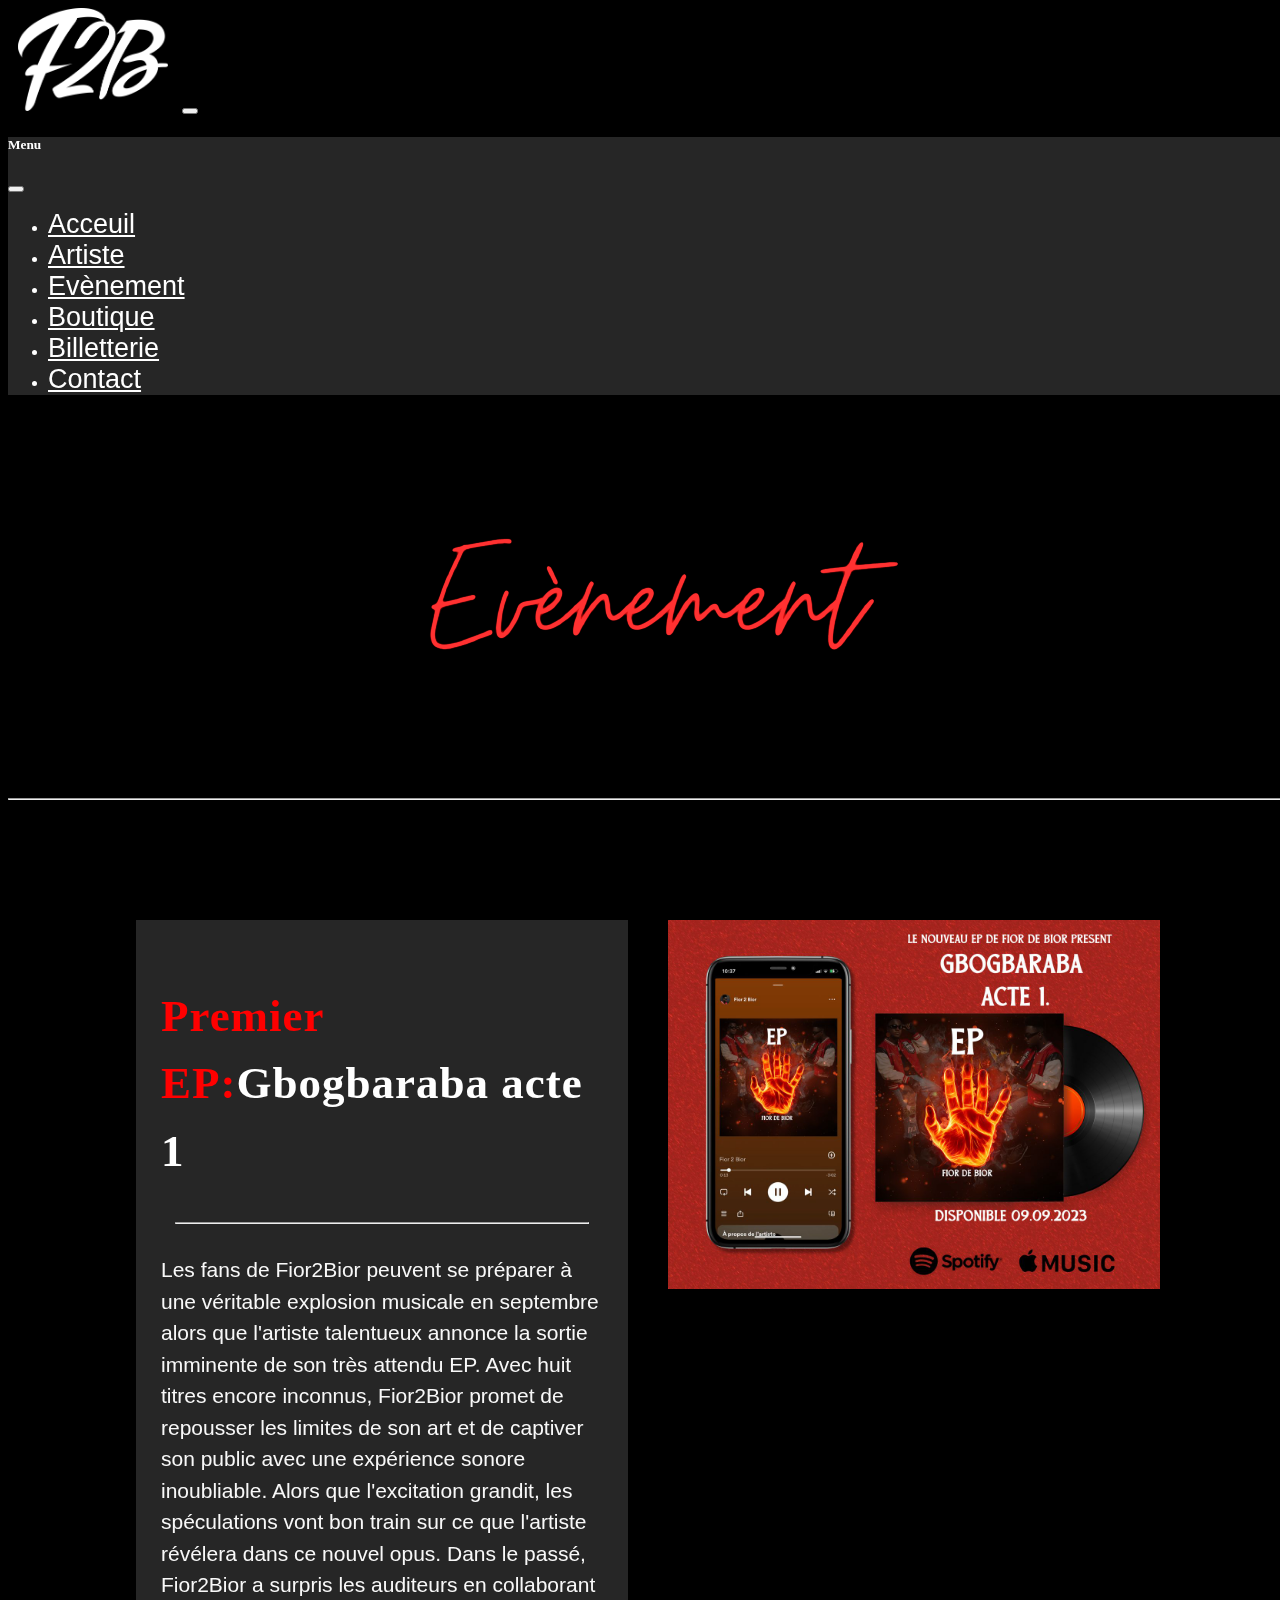
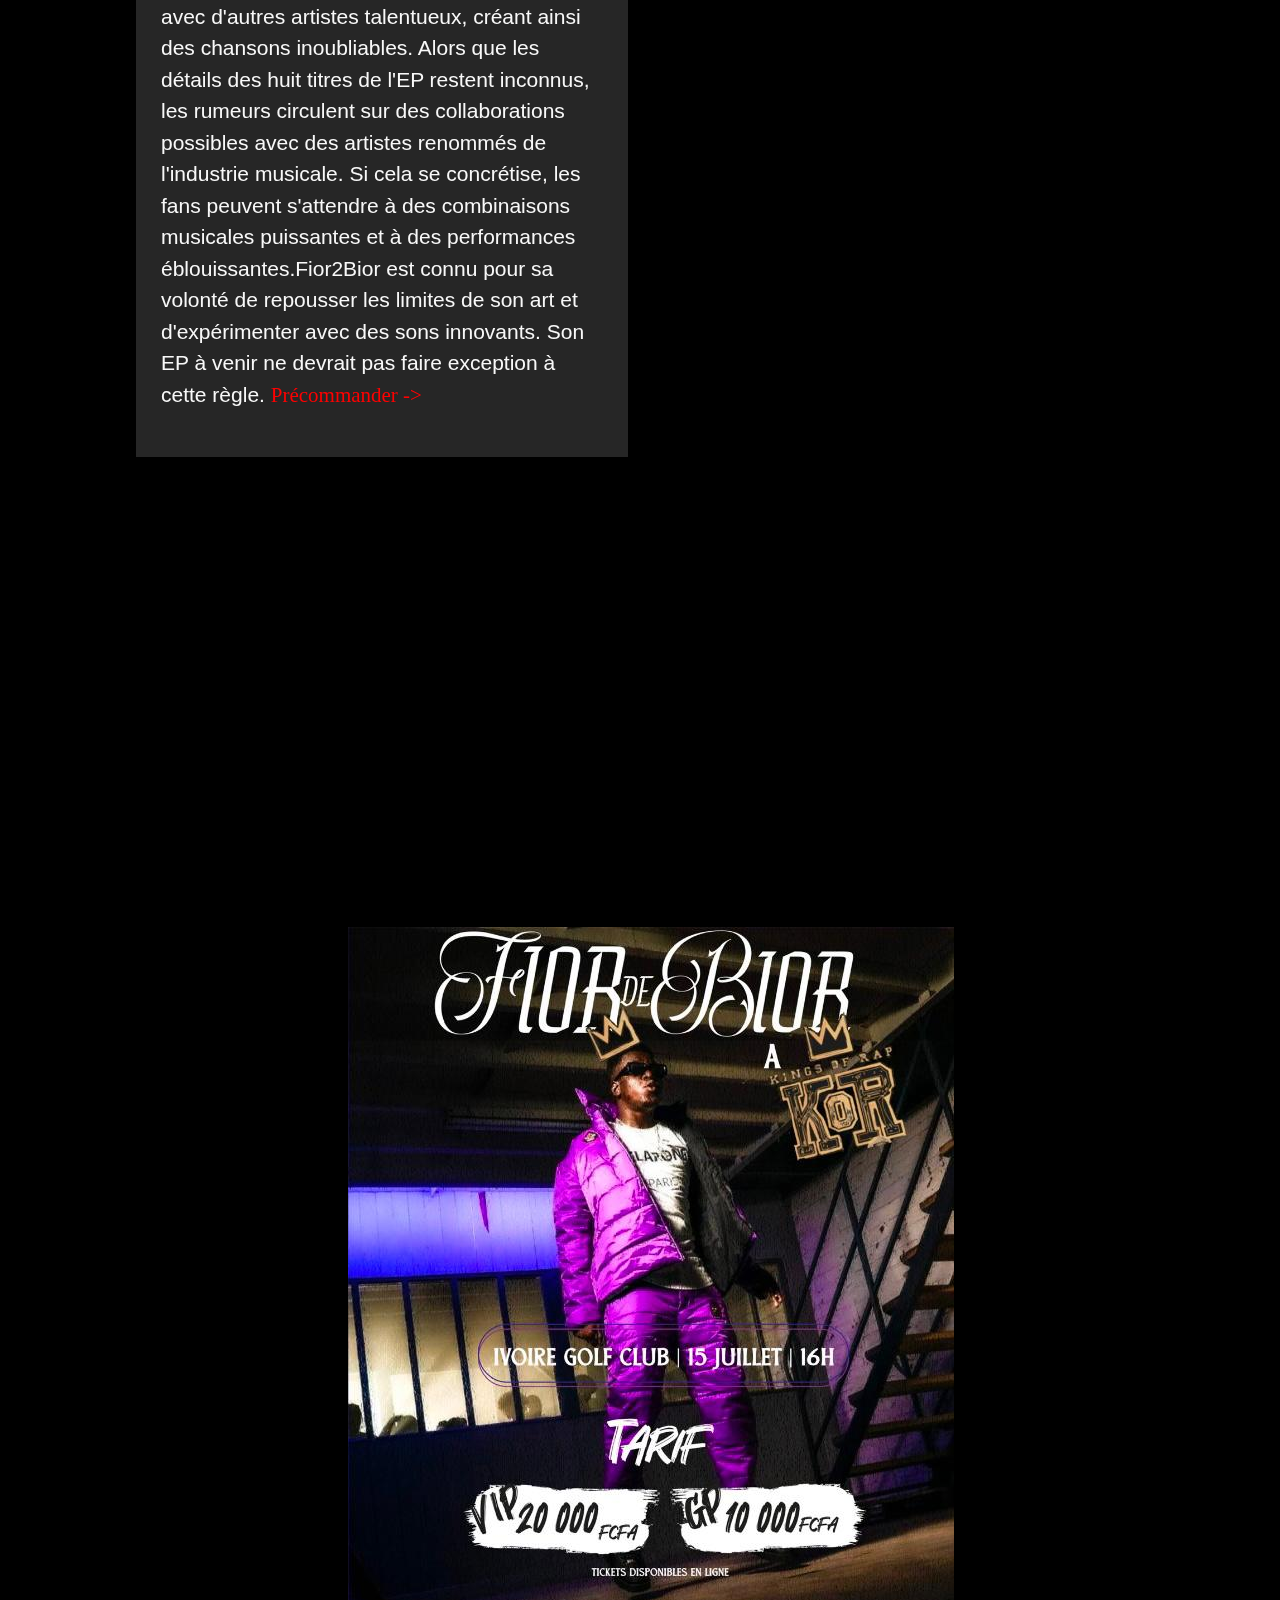
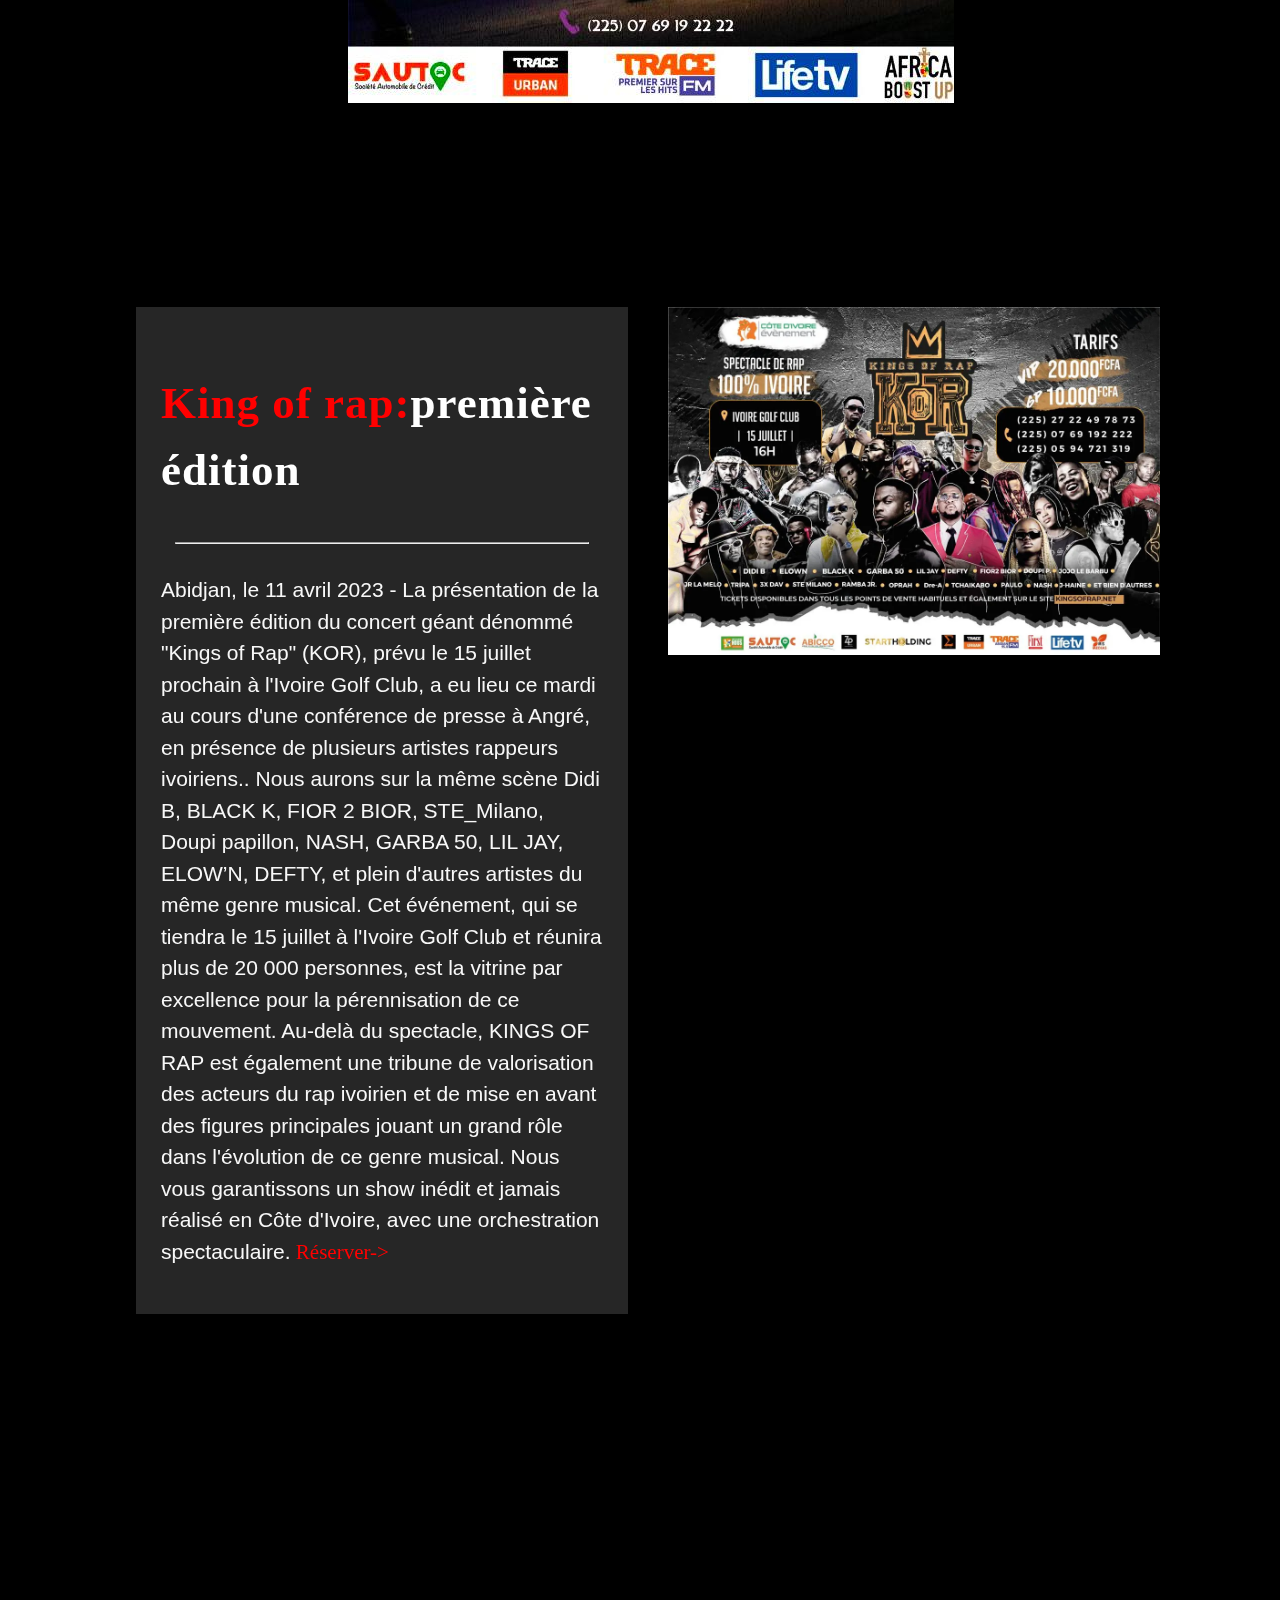
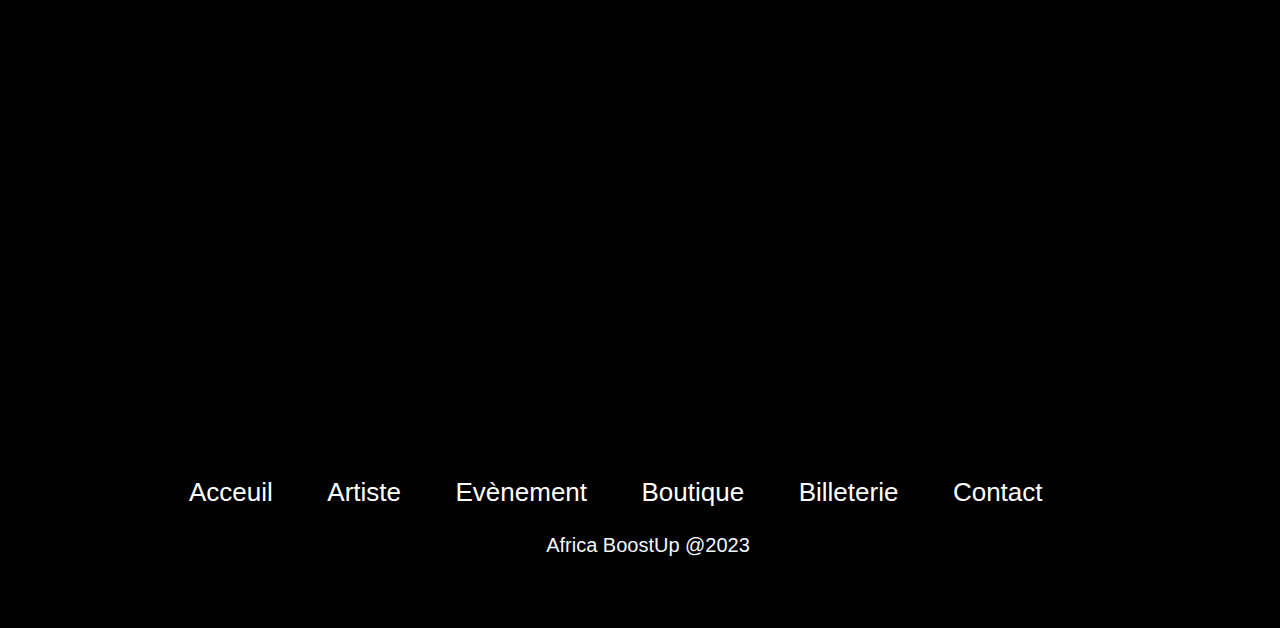
<file: evenement.html>
<!DOCTYPE html>
<html lang="en">

<head>
  <meta charset="UTF-8">
  <meta name="viewport" content="width=device-width, initial-scale=1.0">
  <link href="https://cdn.jsdelivr.net/npm/bootstrap@5.3.0/dist/css/bootstrap.min.css" rel="stylesheet"
    integrity="sha384-9ndCyUaIbzAi2FUVXJi0CjmCapSmO7SnpJef0486qhLnuZ2cdeRhO02iuK6FUUVM" crossorigin="anonymous">
  <script src="https://cdn.jsdelivr.net/npm/bootstrap@5.3.0/dist/js/bootstrap.bundle.min.js"
    integrity="sha384-geWF76RCwLtnZ8qwWowPQNguL3RmwHVBC9FhGdlKrxdiJJigb/j/68SIy3Te4Bkz"
    crossorigin="anonymous"></script>
  <link rel="stylesheet" href="https://cdnjs.cloudflare.com/ajax/libs/font-awesome/6.4.0/css/all.min.css"
    integrity="sha512-iecdLmaskl7CVkqkXNQ/ZH/XLlvWZOJyj7Yy7tcenmpD1ypASozpmT/E0iPtmFIB46ZmdtAc9eNBvH0H/ZpiBw=="
    crossorigin="anonymous" referrerpolicy="no-referrer" />
  <link rel="stylesheet" href="CSS/evenement.css">
  </link>
  <title>Evènement</title>
</head>

<body>
  <div class="header">
    <header>
      <nav class="navbar navbar-dark bg-transparent">
        <div class="container">
          <a class="navbar-brand fs-4" href="indexA.html" style="margin: 10px;"><img
              src="Image/fior logo.png off blanc.png" width="150px"></a>
          <button class="navbar-toggler shadow-none border-0" type="button" data-bs-toggle="offcanvas"
            data-bs-target="#offcanvasNavbar" aria-controls="offcanvasNavbar" aria-label="Toggle navigation">
            <span class="navbar-toggler-icon" style="width:50px;"></span>
          </button>
          <div class=" sidebar offcanvas offcanvas-start" tabindex="-1" id="offcanvasNavbar"
            aria-labelledby="offcanvasNavbarLabel">

            <div class="offcanvas-header text-white border-bottom ">
              <h5 class="offcanvas-title" id="offcanvasNavbarLabel">Menu</h5>
              <button type="button" class="btn-close-white shadow-none" data-bs-dismiss="offcanvas"
                aria-label="Close"></button>
            </div>
            <div class="Paro">
              <div class="offcanvas-body d-flex flex-column flex-lg-row p-4">
                <ul class="navbar-nav justify-content-center align-item-center fs-5 flex-grow-1 pe-3">
                  <li class="nav-item mx-2">
                    <a class="nav-link nav-link-custom"
                      style="font-size:27px;color: #ffffff;font-family: Arial, Helvetica, sans-serif;"
                      href="indexA.html">Acceuil</a>
                  </li>
                  <li class="nav-item mx-2">
                    <a class="nav-link nav-link-custom"
                      style="font-size:27px;color: #ffffff;font-family: Arial, Helvetica, sans-serif;"
                      href="artiste.html">Artiste</a>
                  </li>
                  <li class="nav-item mx-2">
                    <a class="nav-link nav-link-custom"
                      style="font-size:27px;color: #ffffff;font-family: Arial, Helvetica, sans-serif;"
                      href="evenement.html">Evènement</a>
                  </li>
                  <li class="nav-item mx-2">
                    <a class="nav-link nav-link-custom"
                      style="font-size:27px;color: #ffffff;font-family: Arial, Helvetica, sans-serif;"
                      href="boutique.html">Boutique</a>
                  </li>
                  <li class="nav-item mx-2">
                    <a class="nav-link nav-link-custom"
                      style="font-size:27px;color: #ffffff;font-family: Arial, Helvetica, sans-serif;"
                      href="billet.html">Billetterie</a>
                  </li>
                  <li class="nav-item mx-2">
                    <a class="nav-link nav-link-custom"
                      style="font-size:27px;color: #ffffff;font-family: Arial, Helvetica, sans-serif;"
                      href="contacte.html">Contact</a>
                  </li>
                </ul>
                <div class="d-flex justify-content-end align-item-center gap-3">
                  <a href=""><i class="fa-solid fa-basket-shopping"
                      style="color:white;font-size:30px;margin-top:15px;"></i></a>
                </div>
              </div>
            </div>
          </div>
        </div>
      </nav>
    </header>
    <section class="Artiste">
      <img class="artiste" src="Image/evenement-removebg-preview.png">
      <hr class="ligne" style="color: #ffffff;">
    </section>
    <!--Evenement1-->
    <div class="Container">
      <div class="content">
        <div class="article">
          <h2><span class="p" style="color: red;">Premier EP:</span>Gbogbaraba acte 1</h2>
          <hr class="hr" style="width:93%;color: #ffffff;">
          <p>Les fans de Fior2Bior peuvent se préparer à une véritable explosion musicale en septembre alors que
            l'artiste talentueux annonce la sortie imminente de son très attendu EP. Avec huit titres encore inconnus,
            Fior2Bior promet de repousser les limites de son art et de captiver son public avec une expérience sonore
            inoubliable. Alors que l'excitation grandit, les spéculations vont bon train sur ce que l'artiste révélera
            dans ce nouvel opus.
            Dans le passé, Fior2Bior a surpris les auditeurs en collaborant avec d'autres artistes talentueux, créant
            ainsi des chansons inoubliables. Alors que les détails des huit titres de l'EP restent inconnus, les rumeurs
            circulent sur des collaborations possibles avec des artistes renommés de l'industrie musicale. Si cela se
            concrétise, les fans peuvent s'attendre à des combinaisons musicales puissantes et à des performances
            éblouissantes.Fior2Bior est connu pour sa volonté de repousser les limites de son art et d'expérimenter avec
            des sons innovants. Son EP à venir ne devrait pas faire exception à cette règle. <a class="bouton-n"
              href="boutique.html">Précommander -></a>
          </p>
        </div>
        <div class="image-section">
          <img src="Image/Epannonce.jpg">
        </div>
      </div>
    </div>

    <div class="Container" style="margin-top: -260px;">
      <div class="content">
        <div class="image-section">
          <iframe width="800" height="560" src="https://www.youtube.com/embed/OMDS8q81LYU" title="YouTube video player" frameborder="0" allow="accelerometer; autoplay; clipboard-write; encrypted-media; gyroscope; picture-in-picture; web-share" allowfullscreen></iframe>
        </div>
        <div class="image-section">
          <iframe width="800" height="560" src="https://www.youtube.com/embed/wReIWTLwb0U" title="YouTube video player"
            frameborder="0"
            allow="accelerometer; autoplay; clipboard-write; encrypted-media; gyroscope; picture-in-picture; web-share"
            allowfullscreen></iframe>
        </div>
      </div>
    </div>
    <!--Evenement2-->
    <section class="Affiche">
      <img class="affiche" src="Image/Fioraffiche.jpg">
    </section>
    <div class="Container">
      <div class="content">
        <div class="article" style="height:auto;">
          <h2><span class="p" style="color: red;">King of rap:</span>première édition</h2>
          <hr class="hr" style="width:93%;color: #ffffff;">
          <p>Abidjan, le 11 avril 2023 - La présentation de la première édition du concert géant dénommé "Kings of Rap"
            (KOR), prévu le 15 juillet prochain à l'Ivoire Golf Club, a eu lieu ce mardi au cours d'une conférence de
            presse à Angré, en présence de plusieurs artistes rappeurs ivoiriens.. Nous aurons sur la même scène Didi B,
            BLACK K, FIOR 2 BIOR, STE_Milano, Doupi papillon, NASH, GARBA 50, LIL JAY, ELOW’N, DEFTY, et plein d'autres
            artistes du même genre musical.

            Cet événement, qui se tiendra le 15 juillet à l'Ivoire Golf Club et réunira plus de 20 000 personnes, est la
            vitrine par excellence pour la pérennisation de ce mouvement.

            Au-delà du spectacle, KINGS OF RAP est également une tribune de valorisation des acteurs du rap ivoirien et
            de mise en avant des figures principales jouant un grand rôle dans l'évolution de ce genre musical.

            Nous vous garantissons un show inédit et jamais réalisé en Côte d'Ivoire, avec une orchestration
            spectaculaire.<a class="bouton-n" href="billet.html"> Réserver-></a>
          </p>
        </div>
        <div class="image-section">
          <img src="Image/Kingofrap.webp">
        </div>
      </div>
    </div>
    <div class="Container" style="margin-top: -260px;">
      <div class="content">
        <div class="image-section">
          <iframe
            src="https://www.google.com/maps/embed?pb=!1m18!1m12!1m3!1d7945.054498343421!2d-3.972266406420906!3d5.336161800000018!2m3!1f0!2f0!3f0!3m2!1i1024!2i768!4f13.1!3m3!1m2!1s0xfc1ec8aa360cd43%3A0x69548a8c1aa66bd8!2sIvoire%20Golf%20Club!5e0!3m2!1sfr!2sci!4v1688522908585!5m2!1sfr!2sci"
            width="800" height="560" style="border:0;" allowfullscreen="" loading="lazy"
            referrerpolicy="no-referrer-when-downgrade"></iframe>
        </div>
        <div class="image-section">
          <iframe width="800" height="560" src="https://www.youtube.com/embed/ZrL-UULADHQ" title="YouTube video player"
            frameborder="0"
            allow="accelerometer; autoplay; clipboard-write; encrypted-media; gyroscope; picture-in-picture; web-share"
            allowfullscreen></iframe>
        </div>
      </div>
    </div>
    <!--Footer-->
    <footer>
      <div class="footer">
        <div class="footer-icon">
          <a href="https://www.facebook.com/fior2biorOfficiel"><i class="fa-brands fa-facebook"
              style="color: #ffffff;font-size:50px;"></i></a>
          <a href="https://instagram.com/fior2bior31_7?igshid=MzRlODBiNWFlZA=="><i class="fa-brands fa-instagram"
              style="color: #ffffff;font-size: 50px;"></i></a>
          <a href="https://www.tiktok.com/@fior2bior_99?_t=8dV6fCowu4U&_r=1"><i class="fa-brands fa-tiktok"
              style="color: #ffffff;font-size: 50px;"></i></a>
          <a href="https://twitter.com/fior2bior31_7?lang=fr"><i class="fa-brands fa-twitter"
              style="color: #ffffff;font-size: 50px;"></i></a>
        </div>
        <ul class="list-footer">
          <li><a href="indexA.html">Acceuil</a></li>
          <li><a href="artiste.html">Artiste</a></li>
          <li><a href="evenement.html">Evènement</a></li>
          <li><a href="boutique.html">Boutique</a></li>
          <li><a href="billet.html">Billeterie</a></li>
          <li><a href="contacte.html">Contact</a></li>
          <li><a href="Payement.html"><i class="fa-solid fa-basket-shopping"
                style="color:white;font-size:30px;padding:5px;"></i></a></li>
        </ul>
        <p class="Copyright">Africa BoostUp @2023</p>
      </div>
    </footer>

</body>

</html>
</file>
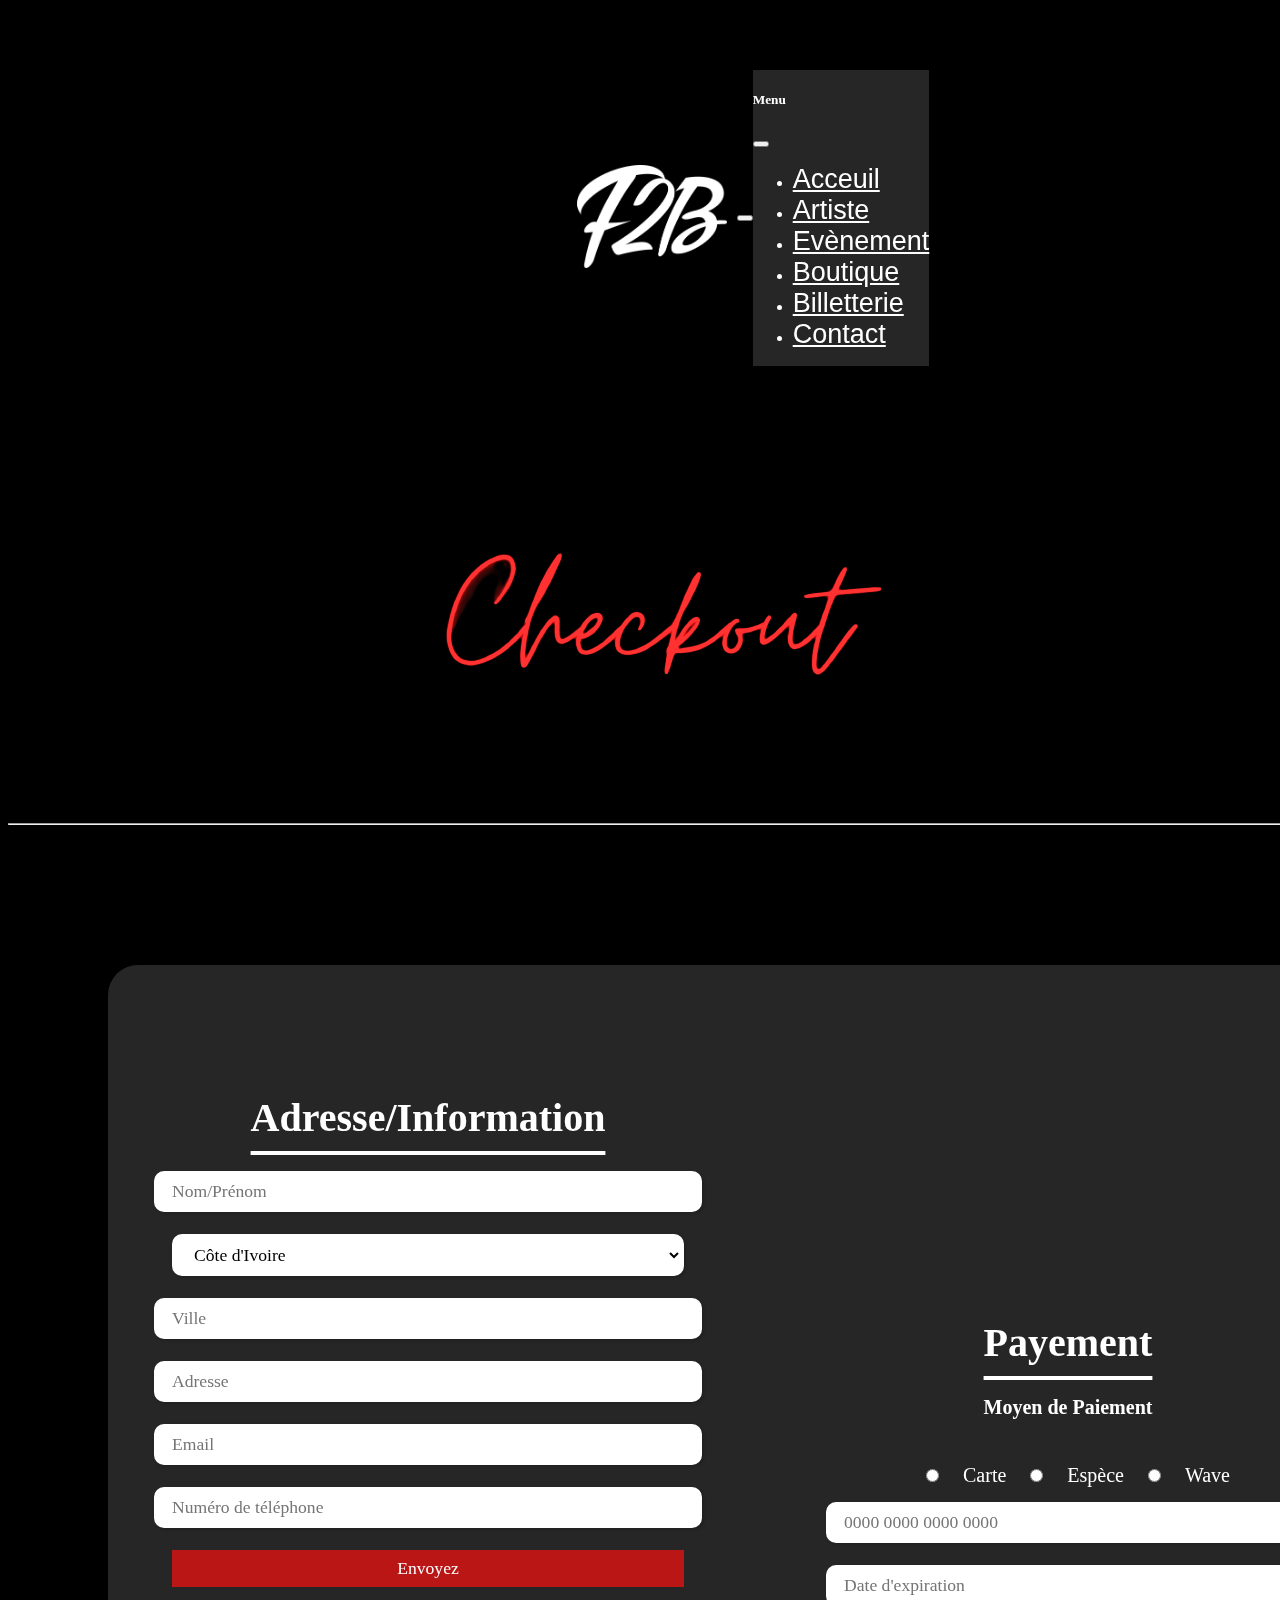
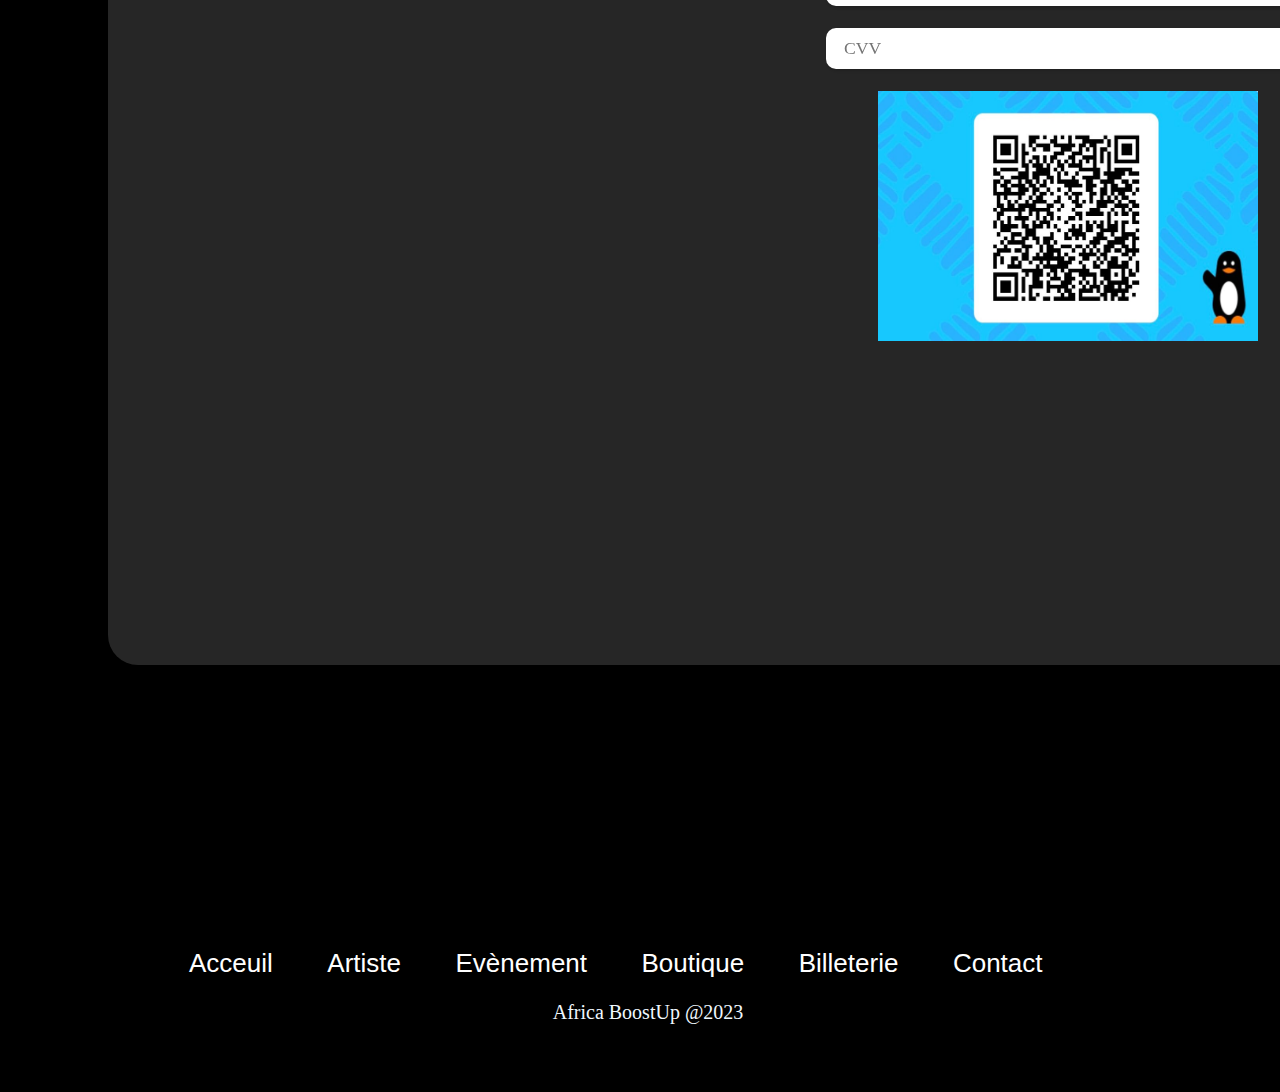
<file: Payement.html>
<!DOCTYPE html>
<html lang="en">

<head>
  <meta charset="UTF-8">
  <meta name="viewport" content="width=device-width, initial-scale=1.0">
  <link href="https://cdn.jsdelivr.net/npm/bootstrap@5.3.0/dist/css/bootstrap.min.css" rel="stylesheet"
    integrity="sha384-9ndCyUaIbzAi2FUVXJi0CjmCapSmO7SnpJef0486qhLnuZ2cdeRhO02iuK6FUUVM" crossorigin="anonymous">
  <script src="https://cdn.jsdelivr.net/npm/bootstrap@5.3.0/dist/js/bootstrap.bundle.min.js"
    integrity="sha384-geWF76RCwLtnZ8qwWowPQNguL3RmwHVBC9FhGdlKrxdiJJigb/j/68SIy3Te4Bkz"
    crossorigin="anonymous"></script>
  <link rel="stylesheet" href="https://cdnjs.cloudflare.com/ajax/libs/font-awesome/6.4.0/css/all.min.css"
    integrity="sha512-iecdLmaskl7CVkqkXNQ/ZH/XLlvWZOJyj7Yy7tcenmpD1ypASozpmT/E0iPtmFIB46ZmdtAc9eNBvH0H/ZpiBw=="
    crossorigin="anonymous" referrerpolicy="no-referrer" />
  <link rel="stylesheet" href="CSS/payement.css">
  </link>
  <title>Billetterie</title>
</head>

<body>
  <header>
    <nav class="navbar navbar-dark bg-transparent">
      <div class="container">
        <a class="navbar-brand fs-4" href="indexA.html" style="margin: 10px;"><img
            src="Image/fior logo.png off blanc.png" width="150px"></a>
        <button class="navbar-toggler shadow-none border-0" type="button" data-bs-toggle="offcanvas"
          data-bs-target="#offcanvasNavbar" aria-controls="offcanvasNavbar" aria-label="Toggle navigation">
          <span class="navbar-toggler-icon" style="width:50px;"></span>
        </button>
        <div class=" sidebar offcanvas offcanvas-start" tabindex="-1" id="offcanvasNavbar"
          aria-labelledby="offcanvasNavbarLabel">

          <div class="offcanvas-header text-white border-bottom ">
            <h5 class="offcanvas-title" id="offcanvasNavbarLabel">Menu</h5>
            <button type="button" class="btn-close-white shadow-none" data-bs-dismiss="offcanvas"
              aria-label="Close"></button>
          </div>
          <div class="Paro">
            <div class="offcanvas-body d-flex flex-column flex-lg-row p-4">
              <ul class="navbar-nav justify-content-center align-item-center fs-5 flex-grow-1 pe-3">
                <li class="nav-item mx-2">
                  <a class="nav-link nav-link-custom"
                    style="font-size:27px;color: #ffffff;font-family: Arial, Helvetica, sans-serif;"
                    href="index.html">Acceuil</a>
                </li>
                <li class="nav-item mx-2">
                  <a class="nav-link nav-link-custom"
                    style="font-size:27px;color: #ffffff;font-family: Arial, Helvetica, sans-serif;"
                    href="artiste.html">Artiste</a>
                </li>
                <li class="nav-item mx-2">
                  <a class="nav-link nav-link-custom"
                    style="font-size:27px;color: #ffffff;font-family: Arial, Helvetica, sans-serif;"
                    href="evenement.html">Evènement</a>
                </li>
                <li class="nav-item mx-2">
                  <a class="nav-link nav-link-custom"
                    style="font-size:27px;color: #ffffff;font-family: Arial, Helvetica, sans-serif;"
                    href="boutique.html">Boutique</a>
                </li>
                <li class="nav-item mx-2">
                  <a class="nav-link nav-link-custom"
                    style="font-size:27px;color: #ffffff;font-family: Arial, Helvetica, sans-serif;"
                    href="billet.html">Billetterie</a>
                </li>
                <li class="nav-item mx-2">
                  <a class="nav-link nav-link-custom"
                    style="font-size:27px;color: #ffffff;font-family: Arial, Helvetica, sans-serif;"
                    href="contacte.html">Contact</a>
                </li>
              </ul>
              <div class="d-flex justify-content-end align-item-center gap-3">
                <a href=""><i class="fa-solid fa-basket-shopping"
                    style="color:white;font-size:30px;margin-top:15px;"></i></a>
              </div>
            </div>
          </div>
        </div>
      </div>
    </nav>
  </header>
  <section class="Artiste">
    <img class="artiste" src="Image/chekout-removebg-preview.png">
    <hr class="ligne" style="color: #ffffff;">
  </section>
  <div class="container">
    <div class="contact-box">
      <div class="left" style="margin-bottom:30px;">
        <h2>Adresse/Information</h2>
        <input type="text" class="field" placeholder="Nom/Prénom">
        <select name="pays" class="field">
          <option value="Cote_d_Ivoire" selected="selected">Côte d'Ivoire</option>

          <option value="Afghanistan">Afghanistan </option>
          <option value="Afrique_Centrale">Afrique_Centrale </option>
          <option value="Afrique_du_sud">Afrique_du_Sud </option>
          <option value="Albanie">Albanie </option>
          <option value="Algerie">Algerie </option>
          <option value="Allemagne">Allemagne </option>
          <option value="Andorre">Andorre </option>
          <option value="Angola">Angola </option>
          <option value="Anguilla">Anguilla </option>
          <option value="Arabie_Saoudite">Arabie_Saoudite </option>
          <option value="Argentine">Argentine </option>
          <option value="Armenie">Armenie </option>
          <option value="Australie">Australie </option>
          <option value="Autriche">Autriche </option>
          <option value="Azerbaidjan">Azerbaidjan </option>

          <option value="Bahamas">Bahamas </option>
          <option value="Bangladesh">Bangladesh </option>
          <option value="Barbade">Barbade </option>
          <option value="Bahrein">Bahrein </option>
          <option value="Belgique">Belgique </option>
          <option value="Belize">Belize </option>
          <option value="Benin">Benin </option>
          <option value="Bermudes">Bermudes </option>
          <option value="Bielorussie">Bielorussie </option>
          <option value="Bolivie">Bolivie </option>
          <option value="Botswana">Botswana </option>
          <option value="Bhoutan">Bhoutan </option>
          <option value="Boznie_Herzegovine">Boznie_Herzegovine </option>
          <option value="Bresil">Bresil </option>
          <option value="Brunei">Brunei </option>
          <option value="Bulgarie">Bulgarie </option>
          <option value="Burkina_Faso">Burkina_Faso </option>
          <option value="Burundi">Burundi </option>

          <option value="Caiman">Caiman </option>
          <option value="Cambodge">Cambodge </option>
          <option value="Cameroun">Cameroun </option>
          <option value="Canada">Canada </option>
          <option value="Canaries">Canaries </option>
          <option value="Cap_vert">Cap_Vert </option>
          <option value="Chili">Chili </option>
          <option value="Chine">Chine </option>
          <option value="Chypre">Chypre </option>
          <option value="Colombie">Colombie </option>
          <option value="Comores">Colombie </option>
          <option value="Congo">Congo </option>
          <option value="Congo_democratique">Congo_democratique </option>
          <option value="Cook">Cook </option>
          <option value="Coree_du_Nord">Coree_du_Nord </option>
          <option value="Coree_du_Sud">Coree_du_Sud </option>
          <option value="Costa_Rica">Costa_Rica </option>
          <option value="Cote_d_Ivoire">Côte_d_Ivoire </option>
          <option value="Croatie">Croatie </option>
          <option value="Cuba">Cuba </option>

          <option value="Danemark">Danemark </option>
          <option value="Djibouti">Djibouti </option>
          <option value="Dominique">Dominique </option>

          <option value="Egypte">Egypte </option>
          <option value="Emirats_Arabes_Unis">Emirats_Arabes_Unis </option>
          <option value="Equateur">Equateur </option>
          <option value="Erythree">Erythree </option>
          <option value="Espagne">Espagne </option>
          <option value="Estonie">Estonie </option>
          <option value="Etats_Unis">Etats_Unis </option>
          <option value="Ethiopie">Ethiopie </option>

          <option value="Falkland">Falkland </option>
          <option value="Feroe">Feroe </option>
          <option value="Fidji">Fidji </option>
          <option value="Finlande">Finlande </option>
          <option value="France">France </option>

          <option value="Gabon">Gabon </option>
          <option value="Gambie">Gambie </option>
          <option value="Georgie">Georgie </option>
          <option value="Ghana">Ghana </option>
          <option value="Gibraltar">Gibraltar </option>
          <option value="Grece">Grece </option>
          <option value="Grenade">Grenade </option>
          <option value="Groenland">Groenland </option>
          <option value="Guadeloupe">Guadeloupe </option>
          <option value="Guam">Guam </option>
          <option value="Guatemala">Guatemala</option>
          <option value="Guernesey">Guernesey </option>
          <option value="Guinee">Guinee </option>
          <option value="Guinee_Bissau">Guinee_Bissau </option>
          <option value="Guinee equatoriale">Guinee_Equatoriale </option>
          <option value="Guyana">Guyana </option>
          <option value="Guyane_Francaise ">Guyane_Francaise </option>

          <option value="Haiti">Haiti </option>
          <option value="Hawaii">Hawaii </option>
          <option value="Honduras">Honduras </option>
          <option value="Hong_Kong">Hong_Kong </option>
          <option value="Hongrie">Hongrie </option>

          <option value="Inde">Inde </option>
          <option value="Indonesie">Indonesie </option>
          <option value="Iran">Iran </option>
          <option value="Iraq">Iraq </option>
          <option value="Irlande">Irlande </option>
          <option value="Islande">Islande </option>
          <option value="Israel">Israel </option>
          <option value="Italie">italie </option>

          <option value="Jamaique">Jamaique </option>
          <option value="Jan Mayen">Jan Mayen </option>
          <option value="Japon">Japon </option>
          <option value="Jersey">Jersey </option>
          <option value="Jordanie">Jordanie </option>

          <option value="Kazakhstan">Kazakhstan </option>
          <option value="Kenya">Kenya </option>
          <option value="Kirghizstan">Kirghizistan </option>
          <option value="Kiribati">Kiribati </option>
          <option value="Koweit">Koweit </option>

          <option value="Laos">Laos </option>
          <option value="Lesotho">Lesotho </option>
          <option value="Lettonie">Lettonie </option>
          <option value="Liban">Liban </option>
          <option value="Liberia">Liberia </option>
          <option value="Liechtenstein">Liechtenstein </option>
          <option value="Lituanie">Lituanie </option>
          <option value="Luxembourg">Luxembourg </option>
          <option value="Lybie">Lybie </option>

          <option value="Macao">Macao </option>
          <option value="Macedoine">Macedoine </option>
          <option value="Madagascar">Madagascar </option>
          <option value="Madère">Madère </option>
          <option value="Malaisie">Malaisie </option>
          <option value="Malawi">Malawi </option>
          <option value="Maldives">Maldives </option>
          <option value="Mali">Mali </option>
          <option value="Malte">Malte </option>
          <option value="Man">Man </option>
          <option value="Mariannes du Nord">Mariannes du Nord </option>
          <option value="Maroc">Maroc </option>
          <option value="Marshall">Marshall </option>
          <option value="Martinique">Martinique </option>
          <option value="Maurice">Maurice </option>
          <option value="Mauritanie">Mauritanie </option>
          <option value="Mayotte">Mayotte </option>
          <option value="Mexique">Mexique </option>
          <option value="Micronesie">Micronesie </option>
          <option value="Midway">Midway </option>
          <option value="Moldavie">Moldavie </option>
          <option value="Monaco">Monaco </option>
          <option value="Mongolie">Mongolie </option>
          <option value="Montserrat">Montserrat </option>
          <option value="Mozambique">Mozambique </option>

          <option value="Namibie">Namibie </option>
          <option value="Nauru">Nauru </option>
          <option value="Nepal">Nepal </option>
          <option value="Nicaragua">Nicaragua </option>
          <option value="Niger">Niger </option>
          <option value="Nigeria">Nigeria </option>
          <option value="Niue">Niue </option>
          <option value="Norfolk">Norfolk </option>
          <option value="Norvege">Norvege </option>
          <option value="Nouvelle_Caledonie">Nouvelle_Caledonie </option>
          <option value="Nouvelle_Zelande">Nouvelle_Zelande </option>

          <option value="Oman">Oman </option>
          <option value="Ouganda">Ouganda </option>
          <option value="Ouzbekistan">Ouzbekistan </option>

          <option value="Pakistan">Pakistan </option>
          <option value="Palau">Palau </option>
          <option value="Palestine">Palestine </option>
          <option value="Panama">Panama </option>
          <option value="Papouasie_Nouvelle_Guinee">Papouasie_Nouvelle_Guinee </option>
          <option value="Paraguay">Paraguay </option>
          <option value="Pays_Bas">Pays_Bas </option>
          <option value="Perou">Perou </option>
          <option value="Philippines">Philippines </option>
          <option value="Pologne">Pologne </option>
          <option value="Polynesie">Polynesie </option>
          <option value="Porto_Rico">Porto_Rico </option>
          <option value="Portugal">Portugal </option>

          <option value="Qatar">Qatar </option>

          <option value="Republique_Dominicaine">Republique_Dominicaine </option>
          <option value="Republique_Tcheque">Republique_Tcheque </option>
          <option value="Reunion">Reunion </option>
          <option value="Roumanie">Roumanie </option>
          <option value="Royaume_Uni">Royaume_Uni </option>
          <option value="Russie">Russie </option>
          <option value="Rwanda">Rwanda </option>

          <option value="Sahara Occidental">Sahara Occidental </option>
          <option value="Sainte_Lucie">Sainte_Lucie </option>
          <option value="Saint_Marin">Saint_Marin </option>
          <option value="Salomon">Salomon </option>
          <option value="Salvador">Salvador </option>
          <option value="Samoa_Occidentales">Samoa_Occidentales</option>
          <option value="Samoa_Americaine">Samoa_Americaine </option>
          <option value="Sao_Tome_et_Principe">Sao_Tome_et_Principe </option>
          <option value="Senegal">Senegal </option>
          <option value="Seychelles">Seychelles </option>
          <option value="Sierra Leone">Sierra Leone </option>
          <option value="Singapour">Singapour </option>
          <option value="Slovaquie">Slovaquie </option>
          <option value="Slovenie">Slovenie</option>
          <option value="Somalie">Somalie </option>
          <option value="Soudan">Soudan </option>
          <option value="Sri_Lanka">Sri_Lanka </option>
          <option value="Suede">Suede </option>
          <option value="Suisse">Suisse </option>
          <option value="Surinam">Surinam </option>
          <option value="Swaziland">Swaziland </option>
          <option value="Syrie">Syrie </option>

          <option value="Tadjikistan">Tadjikistan </option>
          <option value="Taiwan">Taiwan </option>
          <option value="Tonga">Tonga </option>
          <option value="Tanzanie">Tanzanie </option>
          <option value="Tchad">Tchad </option>
          <option value="Thailande">Thailande </option>
          <option value="Tibet">Tibet </option>
          <option value="Timor_Oriental">Timor_Oriental </option>
          <option value="Togo">Togo </option>
          <option value="Trinite_et_Tobago">Trinite_et_Tobago </option>
          <option value="Tristan da cunha">Tristan de cuncha </option>
          <option value="Tunisie">Tunisie </option>
          <option value="Turkmenistan">Turmenistan </option>
          <option value="Turquie">Turquie </option>

          <option value="Ukraine">Ukraine </option>
          <option value="Uruguay">Uruguay </option>

          <option value="Vanuatu">Vanuatu </option>
          <option value="Vatican">Vatican </option>
          <option value="Venezuela">Venezuela </option>
          <option value="Vierges_Americaines">Vierges_Americaines </option>
          <option value="Vierges_Britanniques">Vierges_Britanniques </option>
          <option value="Vietnam">Vietnam </option>

          <option value="Wake">Wake </option>
          <option value="Wallis et Futuma">Wallis et Futuma </option>

          <option value="Yemen">Yemen </option>
          <option value="Yougoslavie">Yougoslavie </option>

          <option value="Zambie">Zambie </option>
          <option value="Zimbabwe">Zimbabwe </option>

        </select>
        <input type="text" class="field" placeholder="Ville">
        <input type="text" class="field" placeholder="Adresse">
        <input type="text" class="field" placeholder="Email">
        <input type="text" class="field" placeholder="Numéro de téléphone">
        <form action="indexA.html" method="get">
          <button class="btn">Envoyez</button>
        </form>
      </div>
      <div class="right">
        <h2>Payement</h2>
        <h3>Moyen de Paiement</h3>
        <div class="payer">
          <input type="radio" name="choix" class="fieldx">
          <label class="a" style="color: #ffffff;font-size:20px;font-family: poppins;">Carte</label>
          <input type="radio" name="choix" class="fieldx">
          <label class="a" style="color: #ffffff;font-size:20px;font-family: poppins;">Espèce</label>
          <input type="radio" name="choix" class="fieldx">
          <label class="a" style="color: #ffffff;font-size:20px;font-family: poppins;">Wave</label>
        </div>
        <input id="password_field" class="field" type="number" maxlength="16" placeholder="0000 0000 0000 0000">
        <input id="password_field" class="field" type="text" placeholder="Date d'expiration">
        <input id="password_field" class="field" type="number" name="cvv" title="CVV" maxlength="3" placeholder="CVV">
        <img width="380px" height="250px" src="Image/wave.jpg">
      </div>
    </div>
  </div>
  <!--Footer-->
  <footer>
    <div class="footer">
      <div class="footer-icon">
        <a href="https://www.facebook.com/fior2biorOfficiel"><i class="fa-brands fa-facebook"
            style="color: #ffffff;font-size:50px;"></i></a>
        <a href="https://instagram.com/fior2bior31_7?igshid=MzRlODBiNWFlZA=="><i class="fa-brands fa-instagram"
            style="color: #ffffff;font-size: 50px;"></i></a>
        <a href="https://www.tiktok.com/@fior2bior_99?_t=8dV6fCowu4U&_r=1"><i class="fa-brands fa-tiktok"
            style="color: #ffffff;font-size: 50px;"></i></a>
        <a href="https://twitter.com/fior2bior31_7?lang=fr"><i class="fa-brands fa-twitter"
            style="color: #ffffff;font-size: 50px;"></i></a>
      </div>
      <ul class="list-footer">
        <li><a href="indexA.html">Acceuil</a></li>
        <li><a href="artiste.html">Artiste</a></li>
        <li><a href="evenement.html">Evènement</a></li>
        <li><a href="boutique.html">Boutique</a></li>
        <li><a href="billet.html">Billeterie</a></li>
        <li><a href="contacte.html">Contact</a></li>
        <li><a href=""><i class="fa-solid fa-basket-shopping" style="color:white;font-size:30px;padding:5px;"></i></a>
        </li>
      </ul>
      <p class="Copyright">Africa BoostUp @2023</p>
    </div>
  </footer>
</body>

</html>
</file>
<file: CSS/stylebillet.css>
body {
  background: black;
  background-attachment: fixed;
  background-position: center;
  background-size: cover;
  width: 100%;
}

.sidebar {
  background-color: rgba(255, 255, 255, 0.15);
  backdrop-filter: blur(10px);
  color: white;
}

.nav-link-custom {
  border-bottom: 2px solid transparent;
  transition: border-bottom 0.5s ease-in-out;

}

.nav-link-custom:hover {
  border-bottom: 3px solid red;
}

.nav-link-custom.active {
  border-bottom: 6px solid red;
}

.Artiste {
  justify-content: center;
  text-align: center;
  margin-bottom: 120px;
}

/*Coprs*/
.corps {
  background-color: rgba(255, 255, 255, .15);
  backdrop-filter: blur(5px);
  margin: 40px;
  border-radius: 30px;
  height: 600px;
  box-shadow: rgba(0, 0, 0, 0.35) 0px 5px 15px;
}

.Titre {
  text-align: center;
  font-family: Poppins;
  font-size: 70px;
  color: white;


}

/*Ticket*/
.Ticket {
  height: 400px;
  display: grid;
  margin-top: 80px;
  justify-content: flex-start;
  margin-left: 20px;
}

.ticket {
  margin: auto;
  display: flex;
  background: white;
  box-shadow: rgba(0, 0, 0, 0.3) 0px 19px 38px, rgba(0, 0, 0, 0.22) 0px 15px 12px;
  border-radius: 20px;
  margin-top: 150px;
}

.left {
  display: flex;
}

.image {
  height: 300px;
  width: 500px;
  background-image: url("/Image/Kingofrap.webp");
  background-size: contain;
  background-repeat: no-repeat;
  border-radius: 20px;
}


.ticket-info {
  padding: 10px 30px;
  display: flex;
  flex-direction: column;
  text-align: center;
  justify-content: space-between;
  align-items: center;
  font-size: 22px;
  font-family: poppins;
}

.date {
  border-top: 1px solid gray;
  border-bottom: 1px solid gray;
  padding: 3px 0;
  font-weight: 700;
  display: flex;
  align-items: center;
  justify-content: space-around;
  color: #EEC17E;
}

.date span {
  width: 100px;
}

.date span:first-child {
  text-align: left;
}

.date span:last-child {
  text-align: right;
}

.date .juillet {
  color: black;
  font-size: 20px;
}



.Tarif {
  padding: 2px 0;
  color: #EEC17E;
  text-align: center;
  display: flex;
  flex-direction: column;
  font-weight: 700;
  font-size: 25px;
  font-family: poppins;
}

.time-1 {
  color: #EEC17E;
  text-align: center;
  flex-direction: column;
  font-weight: 700;
  font-size: 50px;
  font-family: poppins;
}



.location {
  display: flex;
  justify-content: space-around;
  align-items: center;
  width: 100%;
  padding-top: 8px;
  border-top: 1px solid gray;
  font-size: 35px;
}

.location .separator {
  font-size: 20px;
}

.right {
  width: 180px;
  border-left: 1px dashed #404040;
}

.right .right-info-container {
  height: 250px;
  padding: 10px 10px 10px 35px;
  display: flex;
  flex-direction: column;
  justify-content: space-around;
  align-items: center;
}


.barcode {
  height: 100px;
}

.barcode img {
  height: 100%;
  margin-top: 60px;
}

.admit-one {
  position: absolute;
  color: darkgray;
  padding: 10px 10px;
  display: flex;
  text-align: center;
  justify-content: space-around;
  writing-mode: vertical-rl;
  transform: rotate(-180deg);
}

.admit-one span:nth-child(2) {
  color: #EEC17E;
  font-weight: 1000;
  padding: 10px 0;

}

.admit-zero {
  position: absolute;
  color: darkgray;
  padding: 10px 10px;
  display: flex;
  text-align: center;
  justify-content: space-around;
  writing-mode: vertical-rl;
  transform: rotate(-180deg);
  margin-left: 430px;
}

.admit-zero span:nth-child(2) {
  color: #EEC17E;
  font-weight: 1000;
  padding: 10px 0;

}

.btn {
  text-decoration: none;
  font-size: 40px;
  color: white;
  display: flex;
  align-items: center;
  position: absolute;
  left: 1500px;
  bottom: 240px;
  font-family: poppins;
}

.btn .reserv {
  margin-right: 1em;
  height: 0.1em;
  width: 1.5em;
  position: relative;
  background: white;
  transition: all 0.2s;
}

.btn .reserv::before,
.btn .reserv::after {
  content: "";
  position: absolute;
  right: 0;
  top: 0;
  background: white;
  height: 0.1em;
  width: 0.6em;
}

.btn .reserv::before {
  transform: rotate(45deg);
  transform-origin: right bottom;
}

.btn .reserv::after {
  transform: rotate(-45deg);
  transform-origin: right top;
}

.btn:hover .reserv {
  width: 5em;
}


/*Footer*/
.footer {
  padding: 40px 0;
  background-color: rgb(0, 0, 0);
  margin-top: 170px;

}

.footer-icon {
  text-align: center;
  padding-bottom: 25px;
  color: #ffffff;

}

.footer-icon a {
  font-size: 24px;
  line-height: 38px;
  display: inline-block;
  text-align: center;
  border-radius: 50%;
  margin: 0 40px;
}

.footer-icon a:hover {
  box-shadow:
    0 0 5px rgb(157, 42, 4),
    0 0 25px rgb(157, 42, 4),
    0 0 50px rgb(157, 42, 4),
    0 0 100px rgb(157, 42, 4);
}


.footer ul {
  margin-top: 0;
  padding: 0;
  list-style-type: none;
  font-size: 18px;
  line-height: 1.6;
  margin-bottom: 0;
  text-align: center;
}

.footer ul li {
  display: inline-block;
  padding: 0 15px;
}

.footer ul li a {
  text-decoration: none;
  color: white;
  position: relative;
  padding: 10px;
  font-size: 26px;
  font-family: Arial, Helvetica, sans-serif;
}

.footer ul li a::after {
  content: "";
  position: absolute;
  width: 100%;
  height: 3px;
  bottom: 0;
  left: 0;
  background-color: #ff0000;
  transform: scaleX(0);
  transform-origin: left;
  transition: transform 0.3s ease-in-out;
}

.footer ul li a:hover::after {
  transform: scaleX(1);
}



.Copyright {
  margin-top: 15px;
  text-align: center;
  font-size: 20px;
  color: aliceblue;
}
</file>
<file: CSS/boutique.css>
body {
  background: black;
  background-attachment: fixed;
  background-position: center;
  background-size: cover;
  width: 100%;
}

.sidebar {
  background-color: rgba(255, 255, 255, 0.15);
  backdrop-filter: blur(10px);
  color: white;
}

.nav-link-custom {
  border-bottom: 2px solid transparent;
  transition: border-bottom 0.5s ease-in-out;

}

.nav-link-custom:hover {
  border-bottom: 3px solid red;
}

.nav-link-custom.active {
  border-bottom: 6px solid red;
}

.Artiste {
  justify-content: center;
  text-align: center;
  margin-bottom: 120px;
}

#cart-button {
  position: fixed;
  top: 20px;
  right: 20px;
  z-index: 1;
  background-color: #ed0909;
  border: none;
  color: #ffffff;
  padding: 10px;
  font-size: 22px;
  font-family: poppins;
  cursor: pointer;
}

#sidebar {
  position: fixed;
  top: 0;
  right: -300px;
  width: 300px;
  height: 100%;
  background-color: #00000088;
  z-index: 1;
  overflow-x: hidden;
  transition: 0.5s;
  padding: 20px;
}

#sidebar.show {
  right: 0;
}

#cart-items {
  list-style: none;
  padding: 0;
}

#cart-items li {
  margin-bottom: 10px;
}

#total-price {
  font-weight: bold;
}


.Article1 {
  display: flex;
  flex-wrap: wrap;
  justify-content: center;
  width: 100%;
}

.btn-primary {
  background-color: white;
  color: black;
  width: 200px;
  height: 50px;
  font-size: 20px;
  padding: 9px;
  font-family: poppins;
  border-radius: 15px;
  border-color: transparent;
  transition: transform 0.2s ease;
  box-shadow: rgba(0, 0, 0, 0.25) 0px 54px 55px, rgba(0, 0, 0, 0.12) 0px -12px 30px, rgba(0, 0, 0, 0.12) 0px 4px 6px, rgba(0, 0, 0, 0.17) 0px 12px 13px, rgba(0, 0, 0, 0.09) 0px -3px 5px;
}

.card-title {
  font-family: poppins;
  font-size: 30px;
  color: rgba(0, 0, 0, 0.817);
}

.card-text {
  font-family: poppins;
  font-size: 25px;
  color: rgba(255, 0, 0, 0.817);
}

.list {
  display: flex;
  list-style-type: none;
  justify-content: flex-start;
  color: orange;
  margin-left: -50px;
}

.list li {
  margin-left: 15px;
  margin-top: 35px;
}

input {
  margin: 10px;
}

.btn-primary:hover {
  transform: scale(1.2);
  background-color: rgb(217, 19, 16);
  border-color: transparent;
  margin-left: 10px;
}

.card-img-top {
  transition: transform 0.2s ease;
}

.card-img-top:hover {
  transform: scale(1.2);
}

.zoom {
  width: 100%;
  height: 100%;
  overflow: hidden;
}

/*Footer*/
.footer {
  padding: 40px 0;
  background-color: rgb(0, 0, 0);
  margin-top: 100px;



}

.footer-icon {
  text-align: center;
  padding-bottom: 25px;
  color: #ffffff;

}

.footer-icon a {
  font-size: 24px;
  line-height: 38px;
  display: inline-block;
  text-align: center;
  border-radius: 50%;
  margin: 0 40px;
}

.footer-icon a:hover {
  box-shadow:
    0 0 5px rgb(157, 42, 4),
    0 0 25px rgb(157, 42, 4),
    0 0 50px rgb(157, 42, 4),
    0 0 100px rgb(157, 42, 4);
}


.footer ul {
  margin-top: 0;
  padding: 0;
  list-style-type: none;
  font-size: 18px;
  line-height: 1.6;
  margin-bottom: 0;
  text-align: center;
}

.footer ul li {
  display: inline-block;
  padding: 0 15px;
}

.footer ul li a {
  text-decoration: none;
  color: white;
  position: relative;
  padding: 10px;
  font-size: 26px;
  font-family: Arial, Helvetica, sans-serif;
}

.footer ul li a::after {
  content: "";
  position: absolute;
  width: 100%;
  height: 3px;
  bottom: 0;
  left: 0;
  background-color: #ff0000;
  transform: scaleX(0);
  transform-origin: left;
  transition: transform 0.3s ease-in-out;
}

.footer ul li a:hover::after {
  transform: scaleX(1);
}



.Copyright {
  margin-top: 15px;
  text-align: center;
  font-size: 20px;
  color: aliceblue;
}
</file>
<file: CSS/stylecontact.css>
body {
    background: black;
    background-attachment: fixed;
    background-position: center;
    background-size: cover;
    width: 100%;
}

.sidebar {
    background-color: rgba(255, 255, 255, 0.15);
    backdrop-filter: blur(10px);
    color: white;
}

.nav-link-custom {
    border-bottom: 2px solid transparent;
    transition: border-bottom 0.5s ease-in-out;

}

.nav-link-custom:hover {
    border-bottom: 3px solid red;
}

.nav-link-custom.active {
    border-bottom: 6px solid red;
}

.Artiste {
    justify-content: center;
    text-align: center;
    margin-bottom: 120px;
}

.container {
    position: relative;
    width: 100%;
    height: 100%;
    display: flex;
    justify-content: center;
    align-items: center;
    padding: 20px 100px;
    margin-top: 50px;
    margin-bottom: 50px;
}

.contact-box {
    max-width: 1600px;
    height: 1000px;
    display: grid;
    grid-template-columns: repeat(2, 1fr);
    justify-content: center;
    align-items: center;
    text-align: center;
    background-color: rgba(255, 255, 255, 0.15);
    backdrop-filter: blur(10px);
    box-shadow: rgba(0, 0, 0, 0.56) 0px 22px 70px 4px;
    border-radius: 10px;
}

.left {
    background: url("/Image/Fiorrr.jpg") no-repeat center;
    background-size: cover;
    height: 1000px;
    border-radius: 10px;
}

@media (max-width:1300px) {
    .left {
        height: 1000px;
        min-height: 590px;
    }

    .contact-box {
        height: 1300px;
    }
}

.right {
    padding: 25px 40px;
}

h2 {
    position: relative;
    padding: 0 0 10px;
    margin-bottom: 70px;
    font-size: 40px;
    text-decoration: underline rgb(255, 255, 255);
    text-underline-offset: 20px;
    font-family: poppins;
    color: #fff;

}


.field {
    width: 100%;
    border: 2px solid rgba(0, 0, 0, 0);
    outline: none;
    background-color: rgb(255, 255, 255);
    padding: 0.5rem 1rem;
    font-size: 1.1rem;
    margin-bottom: 22px;
    transition: .3s;
    box-shadow: rgba(0, 0, 0, 0.15) 1.95px 1.95px 2.6px;
    border-radius: 10px;
    font-family: poppins;
}

.field:hover {
    background-color: rgba(0, 0, 0, 0.1);
}

textarea {
    min-height: 150px;
}

.btn {
    width: 100%;
    padding: 0.5rem 1rem;
    background-color: rgba(220, 18, 18, 0.817);
    color: #fff;
    font-size: 1.1rem;
    border: none;
    outline: none;
    cursor: pointer;
    transition: .3s;
    font-family: poppins;
}

.btn:hover {
    background-color: #27ae60;
}

.field:focus {
    border: 2px solid rgba(30, 85, 250, 0.47);
    background-color: #fff;
}

@media screen and (max-width: 880px) {
    .contact-box {
        grid-template-columns: 1fr;
    }

    .left {
        height: 200px;
    }
}

/*Footer*/
.footer {
    padding: 40px 0;
    background-color: rgb(0, 0, 0);
    margin-top: 100px;

}

.footer-icon {
    text-align: center;
    padding-bottom: 25px;
    color: #ffffff;

}

.footer-icon a {
    font-size: 24px;
    line-height: 38px;
    display: inline-block;
    text-align: center;
    border-radius: 50%;
    margin: 0 40px;
}

.footer-icon a:hover {
    box-shadow:
        0 0 5px rgb(157, 42, 4),
        0 0 25px rgb(157, 42, 4),
        0 0 50px rgb(157, 42, 4),
        0 0 100px rgb(157, 42, 4);
}


.footer ul {
    margin-top: 0;
    padding: 0;
    list-style-type: none;
    font-size: 18px;
    line-height: 1.6;
    margin-bottom: 0;
    text-align: center;
}

.footer ul li {
    display: inline-block;
    padding: 0 15px;
}

.footer ul li a {
    text-decoration: none;
    color: white;
    position: relative;
    padding: 10px;
    font-size: 26px;
    font-family: Arial, Helvetica, sans-serif;
}

.footer ul li a::after {
    content: "";
    position: absolute;
    width: 100%;
    height: 3px;
    bottom: 0;
    left: 0;
    background-color: #ff0000;
    transform: scaleX(0);
    transform-origin: left;
    transition: transform 0.3s ease-in-out;
}

.footer ul li a:hover::after {
    transform: scaleX(1);
}



.Copyright {
    margin-top: 15px;
    text-align: center;
    font-size: 20px;
    color: aliceblue;
}
</file>
<file: CSS/evenement.css>
body {
  background: black;
  background-attachment: fixed;
  background-position: center;
  background-size: cover;
  width: 100%;
}

.sidebar {
  background-color: rgba(255, 255, 255, 0.15);
  backdrop-filter: blur(10px);
  color: white;
}

.nav-link-custom {
  border-bottom: 2px solid transparent;
  transition: border-bottom 0.5s ease-in-out;

}

.nav-link-custom:hover {
  border-bottom: 3px solid red;
}

.nav-link-custom.active {
  border-bottom: 6px solid red;
}

.Artiste {
  justify-content: center;
  text-align: center;
  margin-bottom: 120px;
}

.Affiche {
  display: block;
  margin: auto;
  width: 600px;
  margin-top: -200px;
  margin-bottom: 200px;

}

.Container {
  width: 100%;
  min-height: 100vh;
}

.content {
  width: 80%;
  display: grid;
  grid-template-columns: repeat(2, 1fr);
  grid-gap: 40px;
  margin: 30px auto;

}

.article {
  box-shadow: 0px 0px 2px 0px rgba(0, 0, 0, 0.2);
  background-color: rgba(255, 255, 255, .15);
  backdrop-filter: blur(5px);
  height: auto;
  padding: 25px 25px;

}

h2 {
  color: rgb(255, 255, 255);
  font-size: 45px;
  line-height: 1.5;
  font-family: poppins;
  letter-spacing: 1px;
}

p {
  color: rgb(248, 248, 248);
  margin-top: 30px;
  font-size: 21px;
  line-height: 1.5;
  font-family: Arial, Helvetica, sans-serif;
}

.image-section {
  width: 100%;
}

.image-section img {
  width: 100%;
}

.image-section iframe {
  width: 100%;
}

@media screen and (max-width: 768px) {
  .content {
    flex-direction: column;
    align-items: center;
    margin-bottom: 300px;
  }

  .image-section iframe {
    margin-top: 50px;
  }
}

.bouton-n:hover {
  color: #ffffff;
}

.bouton-n {
  text-decoration: none;
  color: rgb(255, 0, 0);
  font-family: poppins;
}

@media screen and (max-width: 768px) {
  .content {
    grid-template-columns: 1fr;
  }
}

/*Footer*/
.footer {
  padding: 40px 0;
  background-color: rgb(0, 0, 0);

}

.footer-icon {
  text-align: center;
  padding-bottom: 25px;
  color: #ffffff;

}

.footer-icon a {
  font-size: 24px;
  line-height: 38px;
  display: inline-block;
  text-align: center;
  border-radius: 50%;
  margin: 0 40px;
}

.footer-icon a:hover {
  box-shadow:
    0 0 5px rgb(157, 42, 4),
    0 0 25px rgb(157, 42, 4),
    0 0 50px rgb(157, 42, 4),
    0 0 100px rgb(157, 42, 4);
}


.footer ul {
  margin-top: 0;
  padding: 0;
  list-style-type: none;
  font-size: 18px;
  line-height: 1.6;
  margin-bottom: 0;
  text-align: center;
}

.footer ul li {
  display: inline-block;
  padding: 0 15px;
}

.footer ul li a {
  text-decoration: none;
  color: white;
  position: relative;
  padding: 10px;
  font-size: 26px;
  font-family: Arial, Helvetica, sans-serif;
}

.footer ul li a::after {
  content: "";
  position: absolute;
  width: 100%;
  height: 3px;
  bottom: 0;
  left: 0;
  background-color: #ff0000;
  transform: scaleX(0);
  transform-origin: left;
  transition: transform 0.3s ease-in-out;
}

.footer ul li a:hover::after {
  transform: scaleX(1);
}



.Copyright {
  margin-top: 15px;
  text-align: center;
  font-size: 20px;
  color: aliceblue;
}
</file>
<file: CSS/payement.css>
body {
  background: black;
  background-attachment: fixed;
  background-position: center;
  background-size: cover;
  width: 100%;
}

.sidebar {
  background-color: rgba(255, 255, 255, 0.15);
  backdrop-filter: blur(10px);
  color: white;
}

.nav-link-custom {
  border-bottom: 2px solid transparent;
  transition: border-bottom 0.5s ease-in-out;

}

.nav-link-custom:hover {
  border-bottom: 3px solid red;
}

.nav-link-custom.active {
  border-bottom: 6px solid red;
}

.Artiste {
  justify-content: center;
  text-align: center;
  margin-bottom: 120px;
}

.container {
  position: relative;
  width: 100%;
  height: 100%;
  display: flex;
  justify-content: center;
  align-items: center;
  padding: 20px 100px;
  margin-top: 50px;
  margin-bottom: 50px;
}

.contact-box {
  max-width: 1600px;
  height: 700px;
  display: grid;
  grid-template-columns: repeat(2, 1fr);
  justify-content: center;
  align-items: center;
  text-align: center;
  background-color: rgba(255, 255, 255, 0.15);
  backdrop-filter: blur(10px);
  box-shadow: rgba(0, 0, 0, 0.56) 0px 22px 70px 4px;
  border-radius: 30px;
}

.left {
  margin-top: -80px;
}

@media (max-width:1300px) {
  .left {
    height: 1000px;
    min-height: 590px;
  }

  .contact-box {
    height: 1300px;
  }
}

.right {
  padding: 25px 40px;

}

h2 {
  position: relative;
  padding: 0 0 10px;
  margin-bottom: 20px;
  font-size: 40px;
  text-decoration: underline rgb(255, 255, 255);
  text-underline-offset: 20px;
  font-family: poppins;
  color: #fff;

}

h3 {
  position: relative;
  padding: 0 0 10px;
  margin-bottom: 20px;
  font-size: 20px;
  font-family: poppins;
  color: #fff;

}

.fieldx {
  justify-content: space-between;
  margin: 20px;
}

.field {
  width: 80%;
  border: 2px solid rgba(0, 0, 0, 0);
  outline: none;
  background-color: rgb(255, 255, 255);
  padding: 0.5rem 1rem;
  font-size: 1.1rem;
  margin-bottom: 22px;
  transition: .3s;
  box-shadow: rgba(0, 0, 0, 0.15) 1.95px 1.95px 2.6px;
  border-radius: 10px;
  font-family: poppins;
}

.field:hover {
  background-color: rgba(0, 0, 0, 0.1);
}


.btn {
  width: 80%;
  padding: 0.5rem 1rem;
  background-color: rgba(220, 18, 18, 0.817);
  color: #fff;
  font-size: 1.1rem;
  border: none;
  outline: none;
  cursor: pointer;
  transition: .3s;
  font-family: poppins;

}

.btn:hover {
  background-color: #27ae60;
}

.field:focus {
  border: 2px solid rgba(30, 85, 250, 0.47);
  background-color: #fff;
}

@media screen and (max-width: 880px) {
  .contact-box {
    grid-template-columns: 1fr;
  }

  .left {
    height: 200px;
  }
}



/*Footer*/
.footer {
  padding: 40px 0;
  background-color: rgb(0, 0, 0);
  margin-top: 170px;

}

.footer-icon {
  text-align: center;
  padding-bottom: 25px;
  color: #ffffff;

}

.footer-icon a {
  font-size: 24px;
  line-height: 38px;
  display: inline-block;
  text-align: center;
  border-radius: 50%;
  margin: 0 40px;
}

.footer-icon a:hover {
  box-shadow:
    0 0 5px rgb(157, 42, 4),
    0 0 25px rgb(157, 42, 4),
    0 0 50px rgb(157, 42, 4),
    0 0 100px rgb(157, 42, 4);
}


.footer ul {
  margin-top: 0;
  padding: 0;
  list-style-type: none;
  font-size: 18px;
  line-height: 1.6;
  margin-bottom: 0;
  text-align: center;
}

.footer ul li {
  display: inline-block;
  padding: 0 15px;
}

.footer ul li a {
  text-decoration: none;
  color: white;
  position: relative;
  padding: 10px;
  font-size: 26px;
  font-family: Arial, Helvetica, sans-serif;
}

.footer ul li a::after {
  content: "";
  position: absolute;
  width: 100%;
  height: 3px;
  bottom: 0;
  left: 0;
  background-color: #ff0000;
  transform: scaleX(0);
  transform-origin: left;
  transition: transform 0.3s ease-in-out;
}

.footer ul li a:hover::after {
  transform: scaleX(1);
}



.Copyright {
  margin-top: 15px;
  text-align: center;
  font-size: 20px;
  color: aliceblue;
}
</file>
